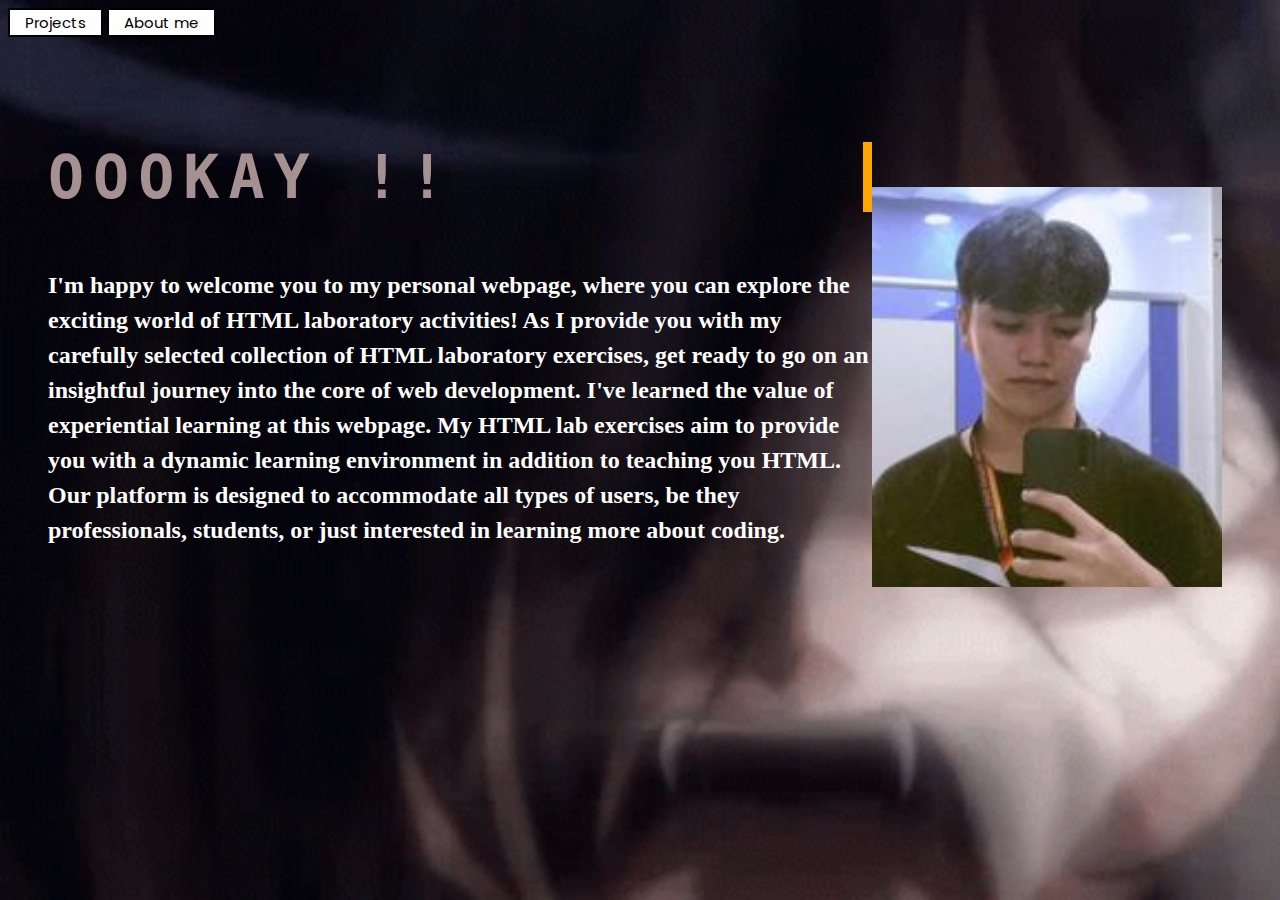
<file: index.html>
<!DOCTYPE html>
<html>
<head>
	<meta name="viewport" content="width=device-width, initial-scale=1">
		<link rel="stylesheet" href="styles.css">
		<link rel="preconnect" href="https://fonts.googleapis.com"><link rel="preconnect" href="https://fonts.gstatic.com" crossorigin><link href="https://fonts.googleapis.com/css2?family=Poppins:wght@700&display=swap" rel="stylesheet">
		<link rel="stylesheet" href="https://cdnjs.cloudflare.com/ajax/libs/font-awesome/4.7.0/css/font-awesome.min.css">
</head>
<body>
<p2> 
	<a href="projects.html"><button class="btn"><i class="projects"></i> Projects</button></a>
	<a href="aboutme.html"><button class="btn"><i class="aboutme"></i> About me</button></a>
	</p2>
<div class="container">
      <div class="image">
        <img src="dp.jpg">
      </div>
      <div class="text">
        <h1 style="color: rgb(165, 145, 145);">OOOKAY !!</h1>
    <h2><font color="white" face="Rockwell"> &nbsp;&nbsp;&nbsp;&nbsp;&nbsp;&nbsp;&nbsp;&nbsp;&nbsp;&nbsp;&nbsp;&nbsp; <br>I'm happy to welcome you to my personal webpage, where you can explore the exciting world of HTML laboratory activities! As I provide you with my carefully selected collection of HTML laboratory exercises, get ready to go on an insightful journey into the core of web development.
      I've learned the value of experiential learning at this webpage. My HTML lab exercises aim to provide you with a dynamic learning environment in addition to teaching you HTML. Our platform is designed to accommodate all types of users, be they professionals, students, or just interested in learning more about coding.
      
	</font></h2>
      </div>
    </div>
    <div class="buttons">
   
</div>
</body>
</html>
</file>
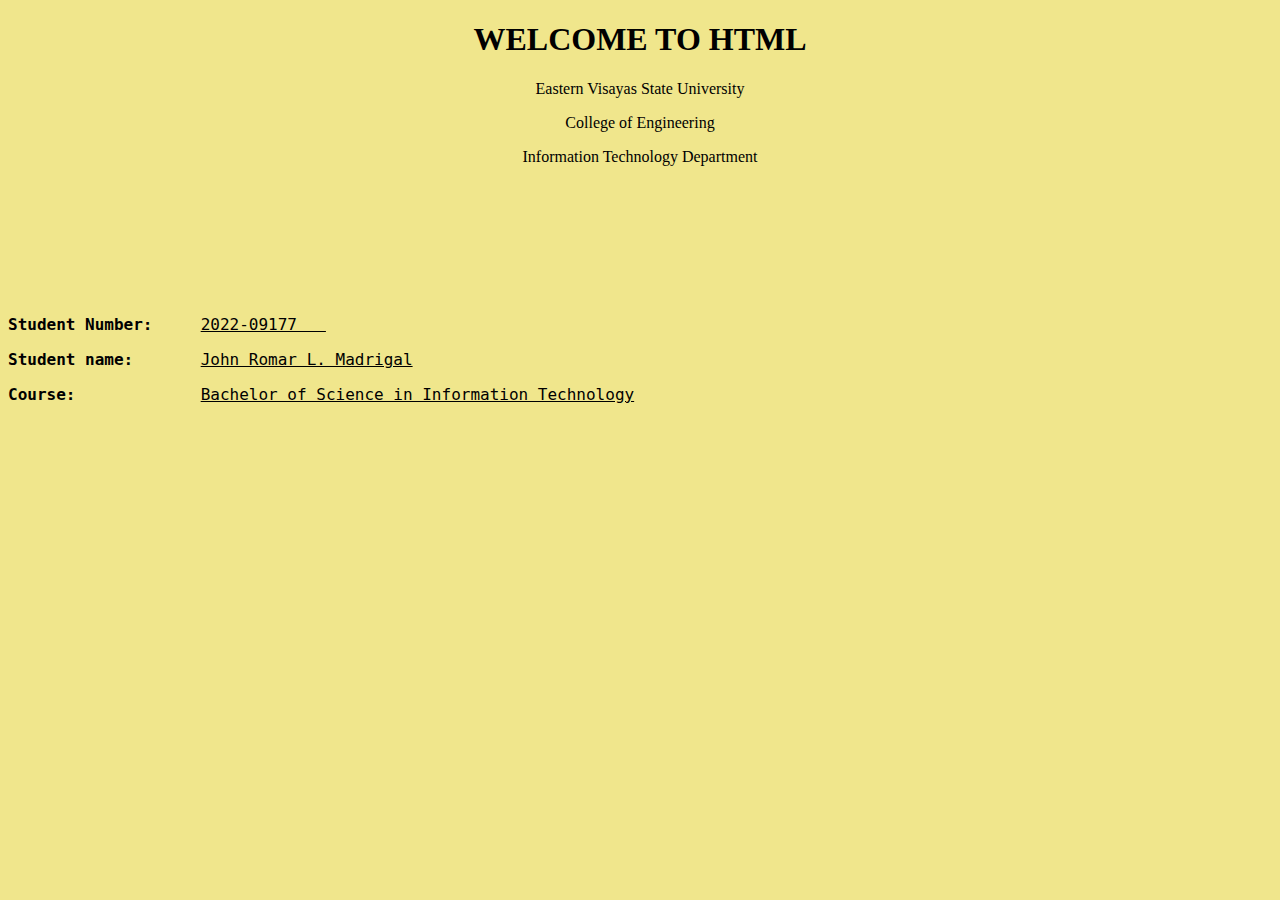
<file: Activity1.html>
<!DOCTYPE html>
<html>
<head>
<title></title> 
</head>
<body bgcolor="khaki">
<h1 align= "center">WELCOME TO HTML</h1>
<p align= "center"> Eastern Visayas State University </p>
<p align= "center"> College of Engineering </p>
<p align= "center"> Information Technology Department</pre>
<pre><font size=4><b>






Student Number:</b>     <u>2022-09177   </u></pre>
<pre><b>Student name:</b>       <u>John Romar L. Madrigal</u></pre>
<pre><b>Course:</b>             <u>Bachelor of Science in Information Technology</u></font></pre>

</body>




</html>
</file>
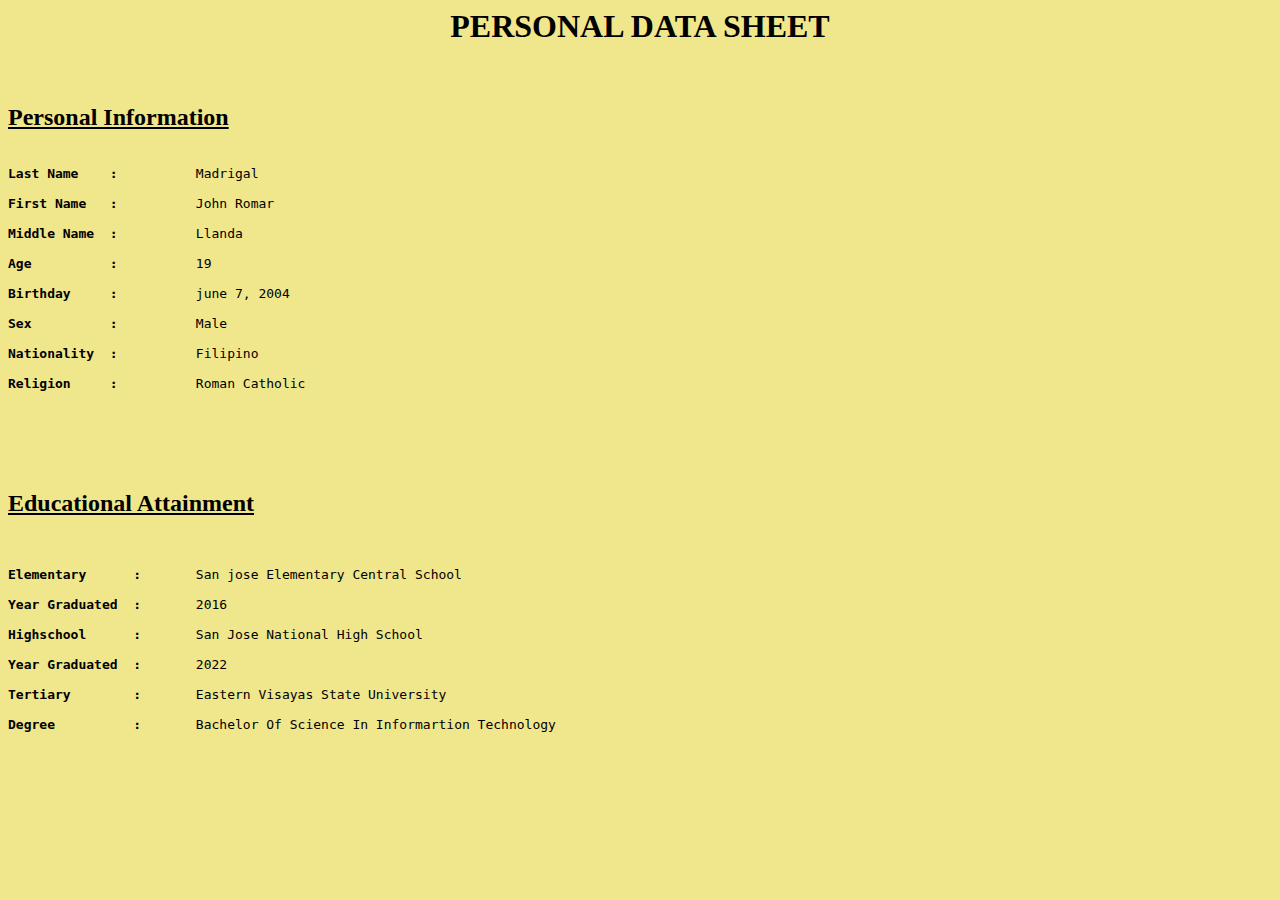
<file: Activity2.html>
<DOCTYPE!_html>
<html>
<head>
  <title>Curriculum Vitae</title>
</head>
<body bgcolor="khaki"> 
  <h1 align="center">PERSONAL DATA SHEET</h1>
  <br>
  <h2><u><b>Personal Information</b></u></h2>
  <pre>
     
<b>Last Name    :</b>		Madrigal

<b>First Name   :</b>		John Romar

<b>Middle Name  :</b>		Llanda

<b>Age	     :</b>		19
     
<b>Birthday     :</b>		june 7, 2004

<b>Sex          :</b>   	Male

<b>Nationality  :</b>   	Filipino

<b>Religion     :</b>   	Roman Catholic


</pre>
  <br>
  <br>
  <h2><u><b>Educational Attainment</u></b></h2>
  <pre>
  <br>
<b>Elementary	:</b>	San jose Elementary Central School

<b>Year Graduated  :</b>	2016

<b>Highschool	:</b>	San Jose National High School

<b>Year Graduated  :</b>	2022

<b>Tertiary 	:</b>	Eastern Visayas State University

<b>Degree          :</b>       Bachelor Of Science In Informartion Technology
  </pre>
</body>
</html>
</file>
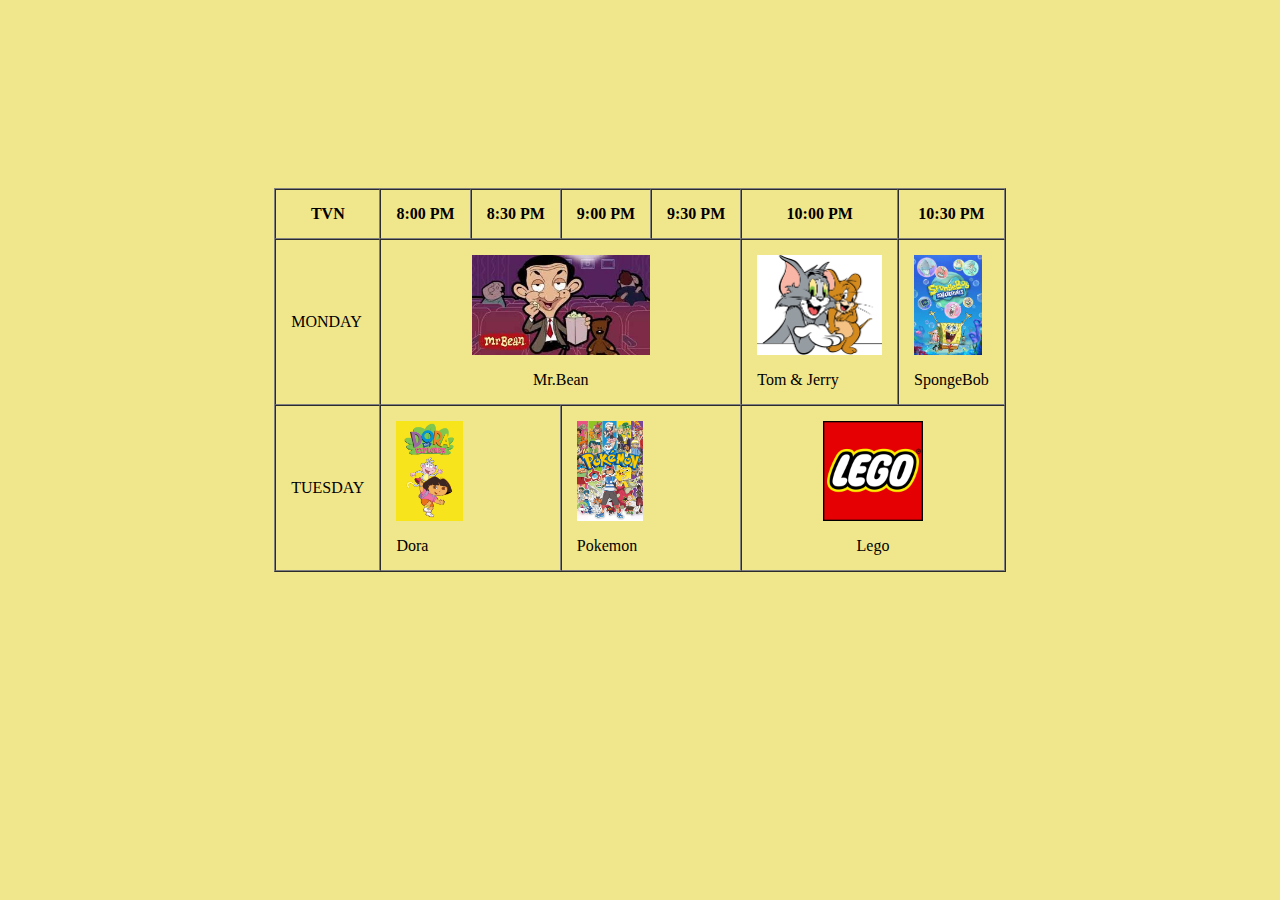
<file: activity5.html>
<DOCTYPE html>
    <html>
    <head>
      <title>Table</title>
      <style>
        table img {
          height: 100px;
        }
      </style>
    </head>
    <body bgcolor="khaki" >
    <br>
    <br>
    <br>
    <br>
    <br>
    <br>
    <br>
    <br>
    <br>
    <br>
    
    <table>
    <table border="1" cellspacing="0" cellpadding="15" align="center">
      <tr>
        <!--<th>TV SCHEDULE</th>-->
        <th>TVN</th>
        <th>8:00 PM</th>
        <th>8:30 PM</th>
        <th>9:00 PM</th>
        <th>9:30 PM</th>
        <th>10:00 PM</th>
        <th>10:30 PM</th>
      </tr>
      <tr>
        <td>MONDAY</td>
        <td colspan="4" align="center">
          <img src="Mr.Bean.jpg">
          <p>Mr.Bean</p>
        </td>
        <td>
          <img src="Tom & Jerry.png">
          <p>Tom & Jerry</p>
        </td>
        <td>
          <img src="Sponge Bob.jpg">
          <p>SpongeBob</p>
        </td>
      </tr>
      <tr>
        <td>TUESDAY</td>
        <td colspan="2">
          <img src="Dora.jpg">
          <p>Dora</p>
        </td>
        <td colspan="2">
          <img src="Pokemon.jpg">
          <p>Pokemon</p>
        </td>
        <td colspan="2" align="center">
          <img src="Lego.png">
          <p>Lego</p>
        </td>
      </tr>
      
    </table>
    </body>
    </html>
</file>
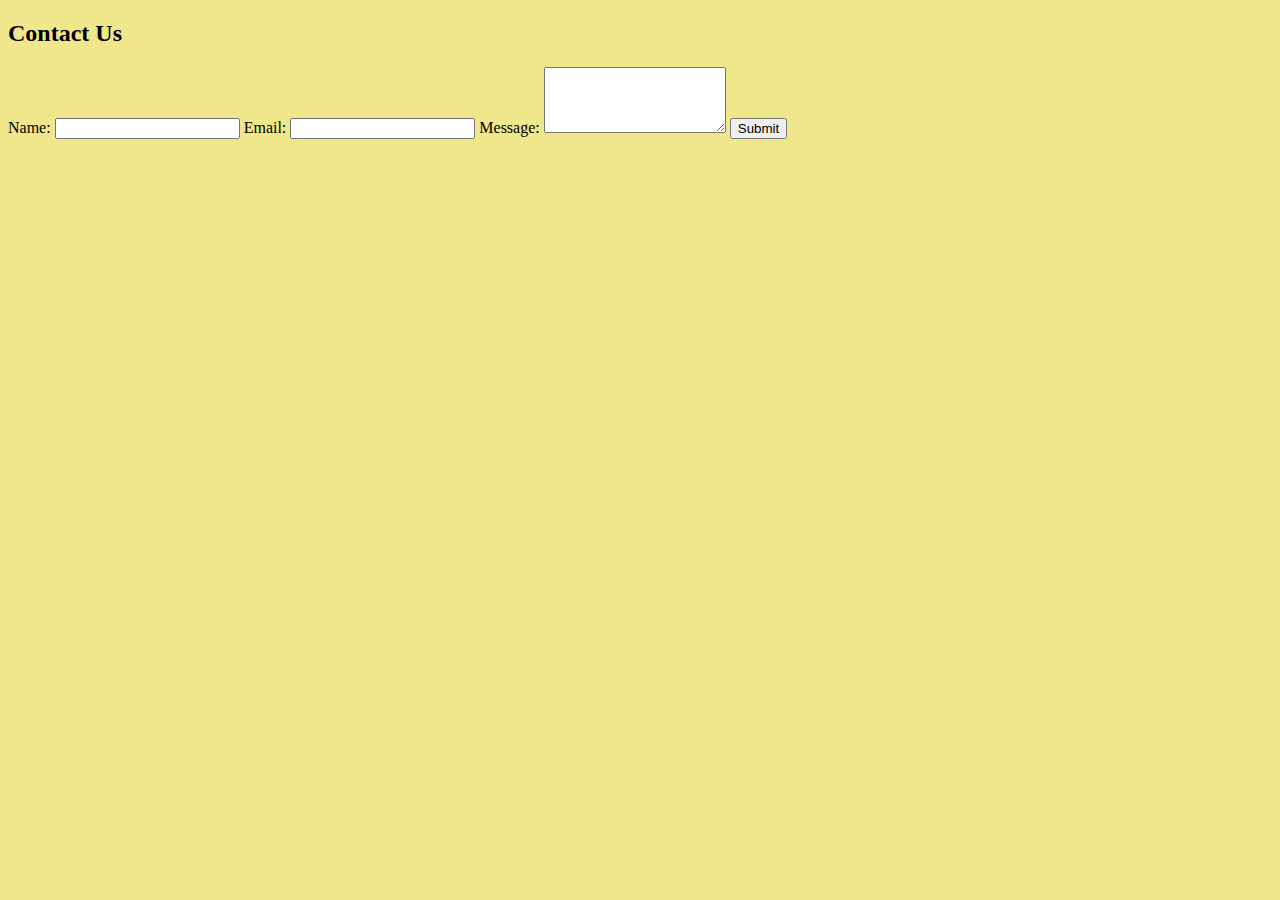
<file: Activity6.html>
<!DOCTYPE html>
<html lang="en">
<head>
    <meta charset="UTF-8">
    <meta name="viewport" content="width=device-width, initial-scale=1.0">
    <title>Simple Form</title>
</head>
<body bgcolor="khaki">

    <h2>Contact Us</h2>

    <form action="/submit_form" method="post">
        <label for="name">Name:</label>
        <input type="text" id="name" name="name" required>

        <label for="email">Email:</label>
        <input type="email" id="email" name="email" required>

        <label for="message">Message:</label>
        <textarea id="message" name="message" rows="4" required></textarea>

        <input type="submit" value="Submit">
    </form>

</body>
</html>
</file>
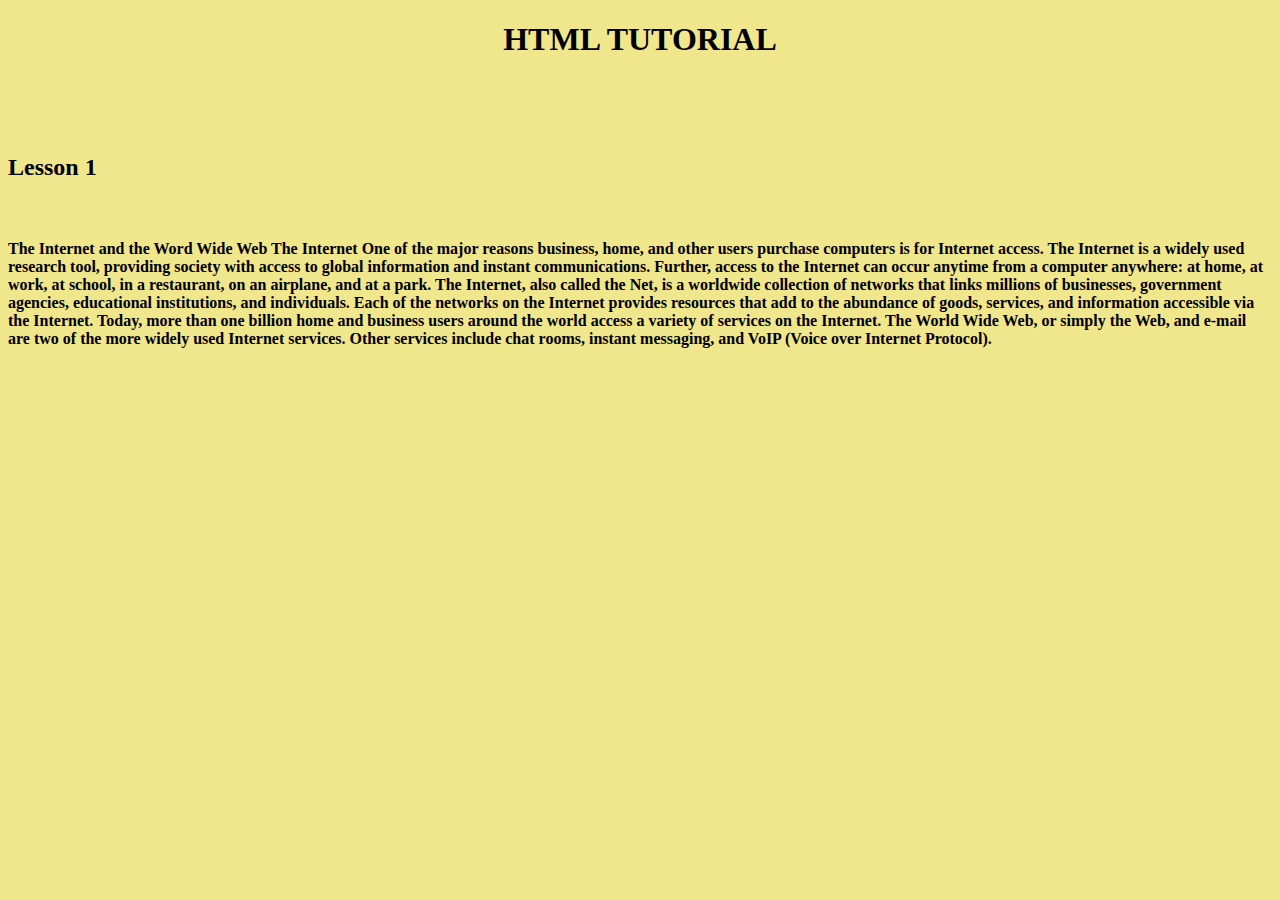
<file: Activity3/lesson1.html>
<!DOCTYPE html>
<html>
<head>
	<title>HOME PAGE</title>
</head>
<body>
<body style="background-color:khaki;">
	<h1><center>HTML TUTORIAL</h1></center>
	<br>
	<br>
	<br>
<section id = "Lesson 1">
<h2>Lesson 1</h2>
<br>
<h4>The Internet and the Word Wide Web The Internet One of the major reasons business, home, and other users purchase computers is for Internet access. The Internet is a widely used research tool, providing society with access to global information and instant communications. Further, access to the Internet can occur anytime from a computer anywhere: at home, at work, at school, in a restaurant, on an airplane, and at a park. The Internet, also called the Net, is a worldwide collection of networks that links millions of businesses, government agencies, educational institutions, and individuals. Each of the networks on the Internet provides resources that add to the abundance of goods, services, and information accessible via the Internet. Today, more than one billion home and business users around the world access a variety of services on the Internet. The World Wide Web, or simply the Web, and e-mail are two of the more widely used Internet services. Other services include chat rooms, instant messaging, and VoIP (Voice over Internet Protocol).</h4></section>




</body>
</html>
</file>
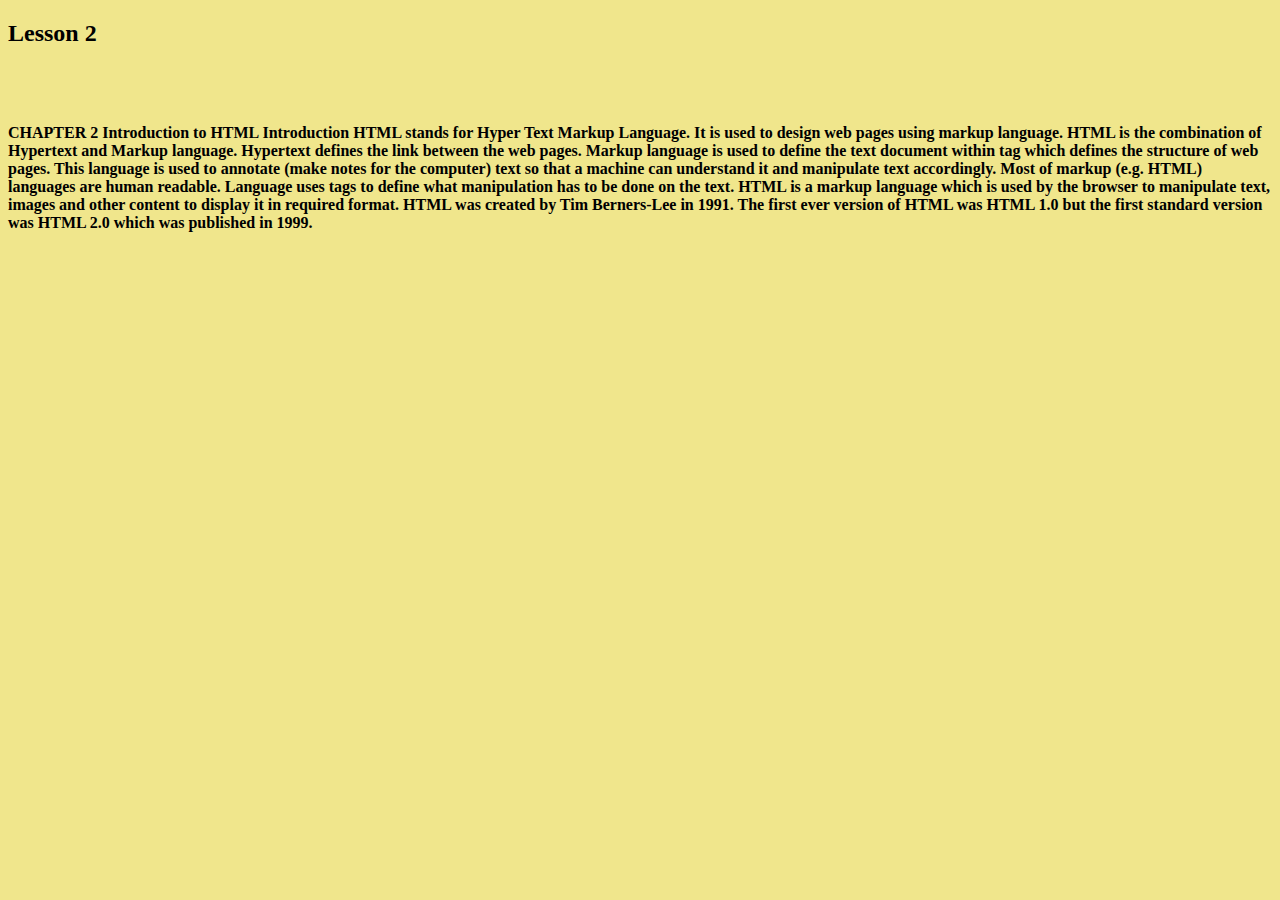
<file: Activity3/lesson2.html>
<!DOCTYPE html>
<html>
<head>
  <title>Home Page</title>
<head>
<body>
<body style="background-color:khaki">
<section id = "Lesson 2">
<h2>Lesson 2</h2>
<br><br>
<h4>CHAPTER 2
Introduction to HTML
Introduction
HTML stands for Hyper Text Markup Language. It is used to design web pages using markup language. HTML is the combination of Hypertext and Markup language. Hypertext defines the link between the web pages. Markup language is used to define the text document within tag which defines the structure of web pages. This language is used to annotate (make notes for the computer) text so that a machine can understand it and manipulate text accordingly. Most of markup (e.g. HTML) languages are human readable. Language uses tags to define what manipulation has to be done on the text.
HTML is a markup language which is used by the browser to manipulate text, images and other content to display it in required format. HTML was created by Tim Berners-Lee in 1991. The first ever version of HTML was HTML 1.0 but the first standard version was HTML 2.0 which was published in 1999.</h4></section>

</body>
</html>
</file>
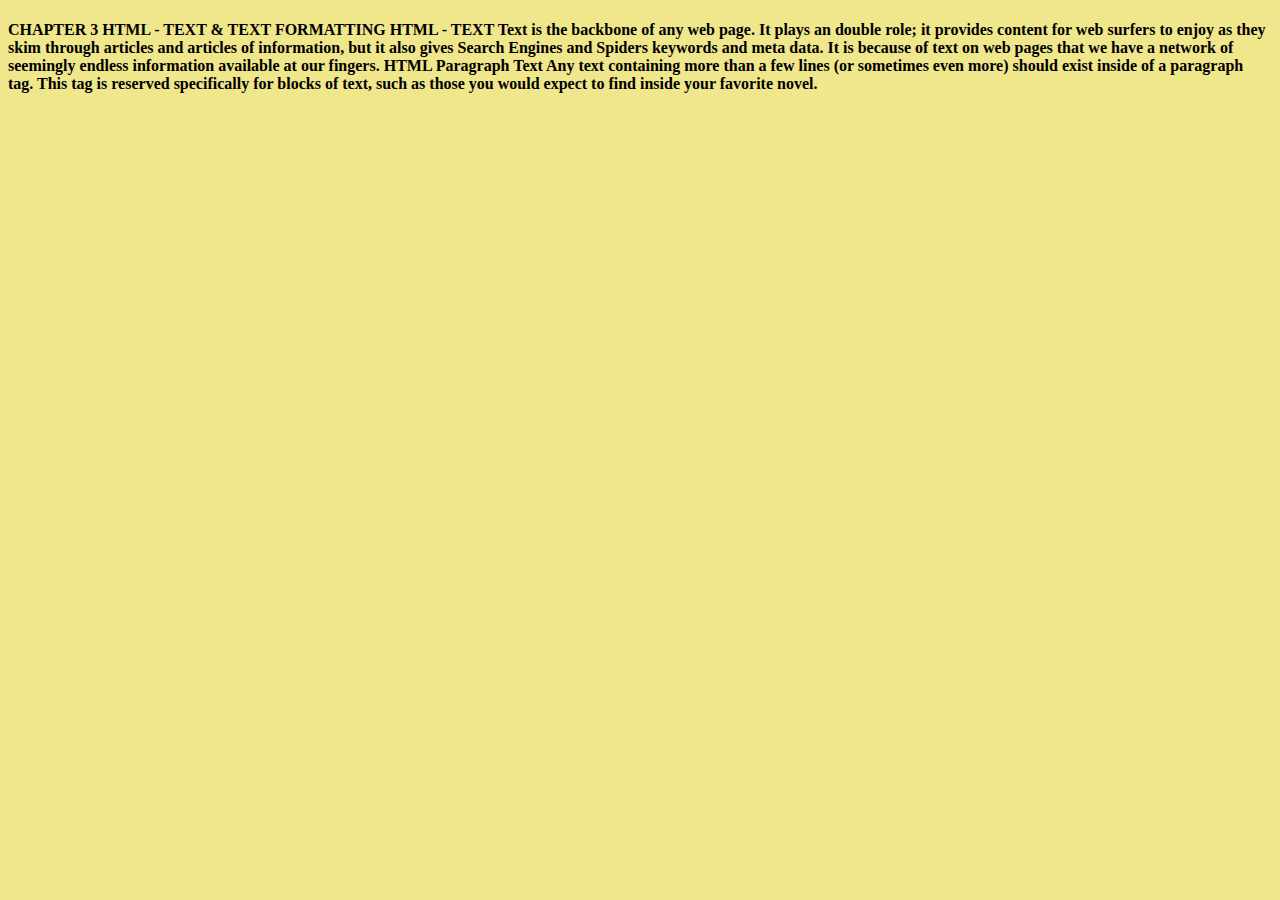
<file: Activity3/lesson3.html>
<!DOCTYPE html>
<html>
<head>
  <title>Home Page</title>
<head>
<body>
<body style="background-color:khaki;">
<h4>CHAPTER 3
HTML - TEXT & TEXT FORMATTING
HTML - TEXT
Text is the backbone of any web page. It plays an double role; it provides content for web surfers to enjoy as they skim through articles and articles of information, but it also gives Search Engines and Spiders keywords and meta data. It is because of text on web pages that we have a network of seemingly endless information available at our fingers.
HTML Paragraph Text
Any text containing more than a few lines (or sometimes even more) should exist inside of a paragraph tag. This tag is reserved specifically for blocks of text, such as those you would expect to find inside your favorite novel.</h4></section>
</body>
</html>
</file>
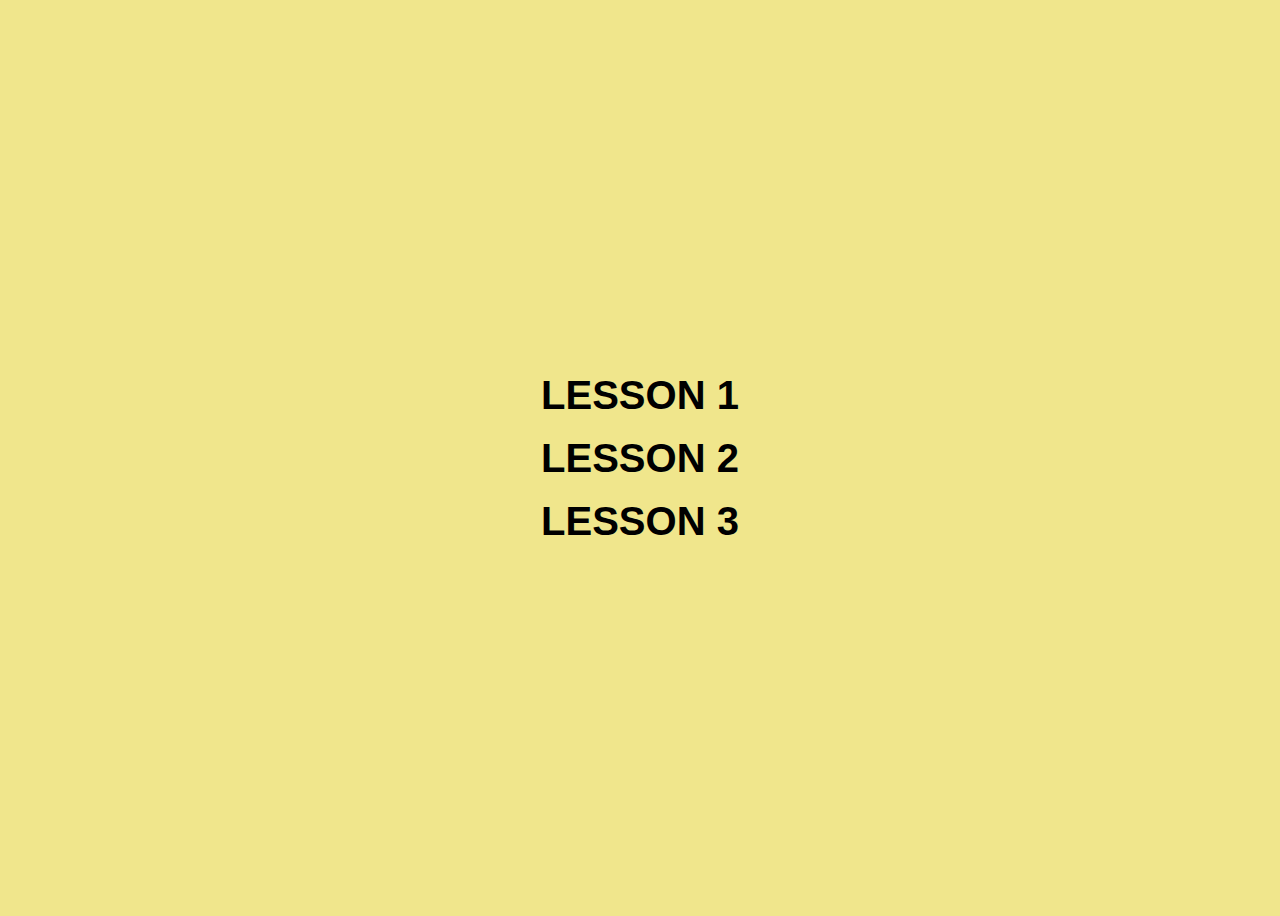
<file: Activity3/lingking.html>
<!DOCTYPE html>
<html lang="en">
<head>
  <meta charset="UTF-8">
  <meta name="viewport" content="width=device-width, initial-scale=1.0">
  <title>Home Page</title>
  <style>
    body {
      background: khaki;
      height: 100vh;
      display: flex;
      align-items: center;
      justify-content: center;
    }

    div {
      display: flex;
      flex-direction: column;
      align-items: center;
      justify-content: center;
    }
    a {
      font-family: Arial, Helvetica, sans-serif;
      font-weight: bold;
      color: black;
      text-decoration: none;
      font-size: 40px;
      transition: all 600ms;
    }
    a:hover {
      color: aqua;
    }
  </style>
</head>
<body>
  <div>
    <a href="lesson1.html">LESSON 1</a>
    <br>
      <a href="lesson2.html">LESSON 2</a>
    <br>
      <a href="lesson3.html">LESSON 3</a>
  </div>
</body>
</html>
</file>
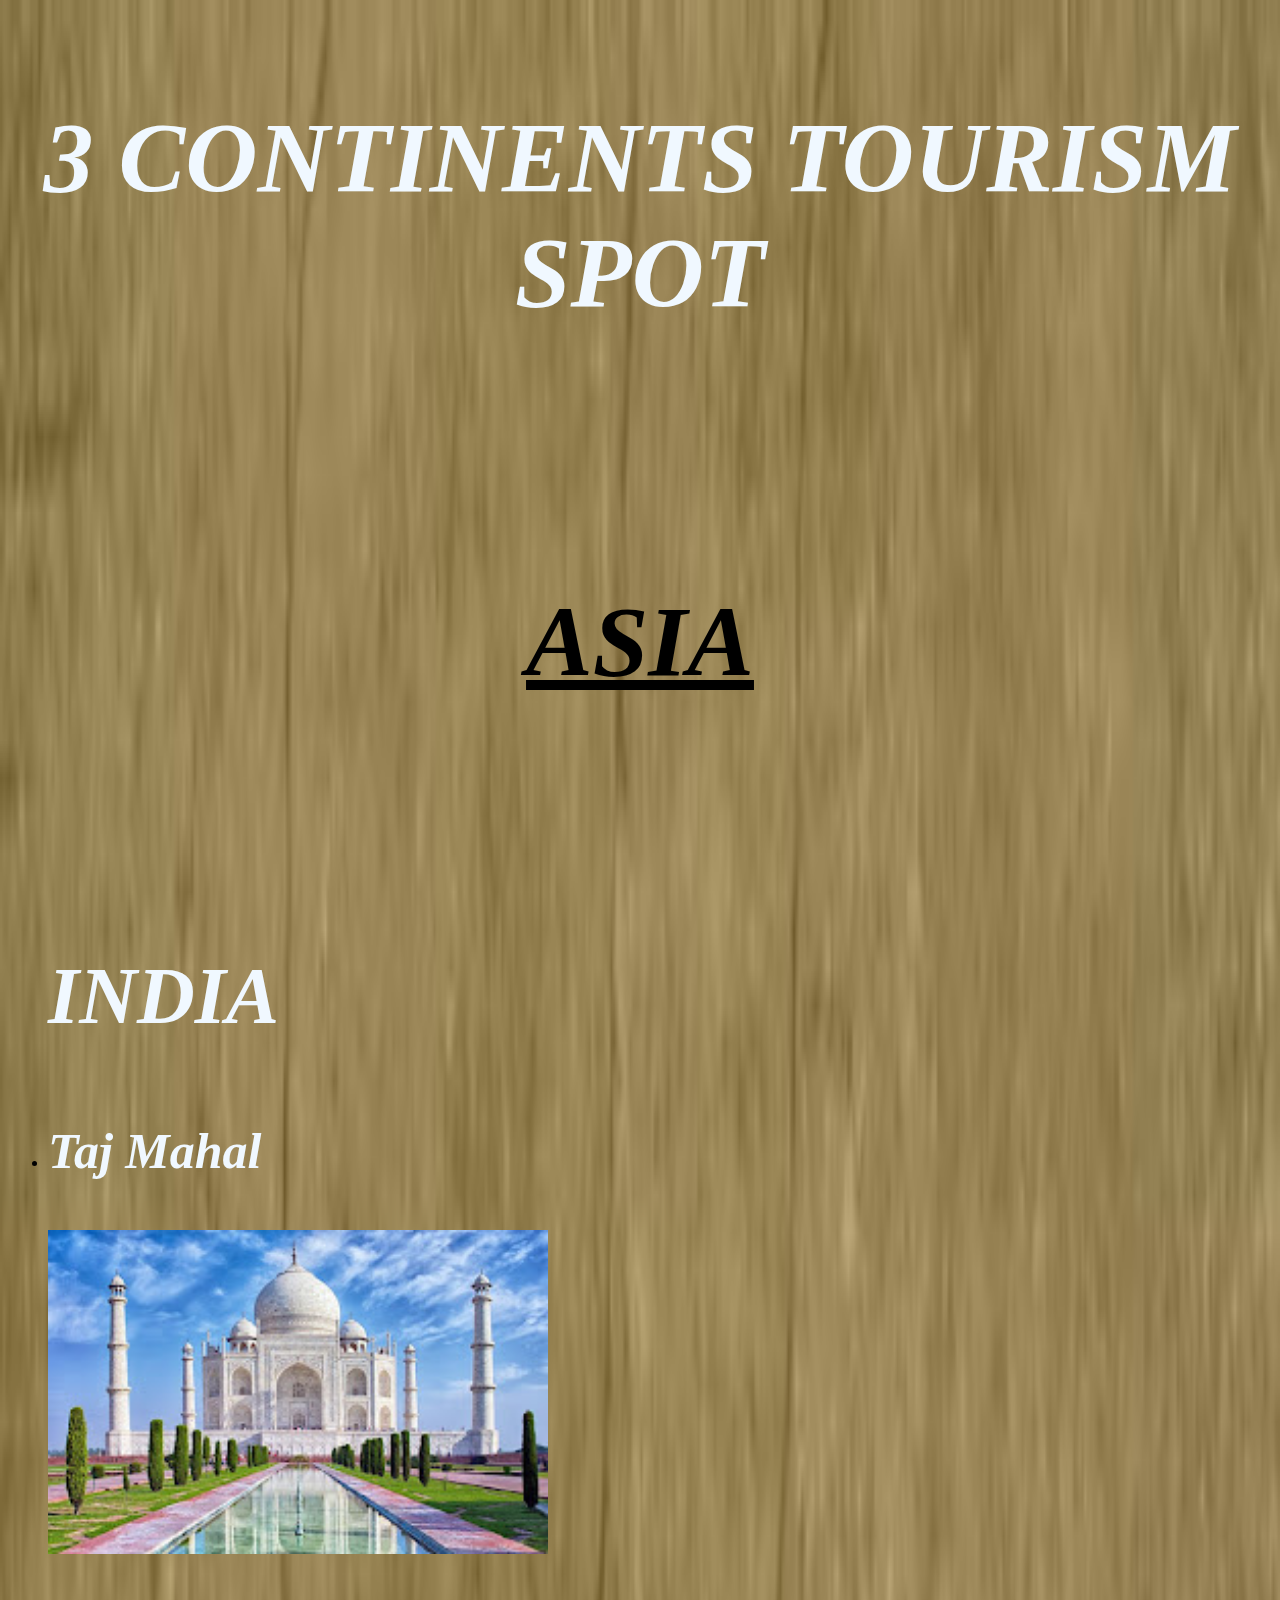
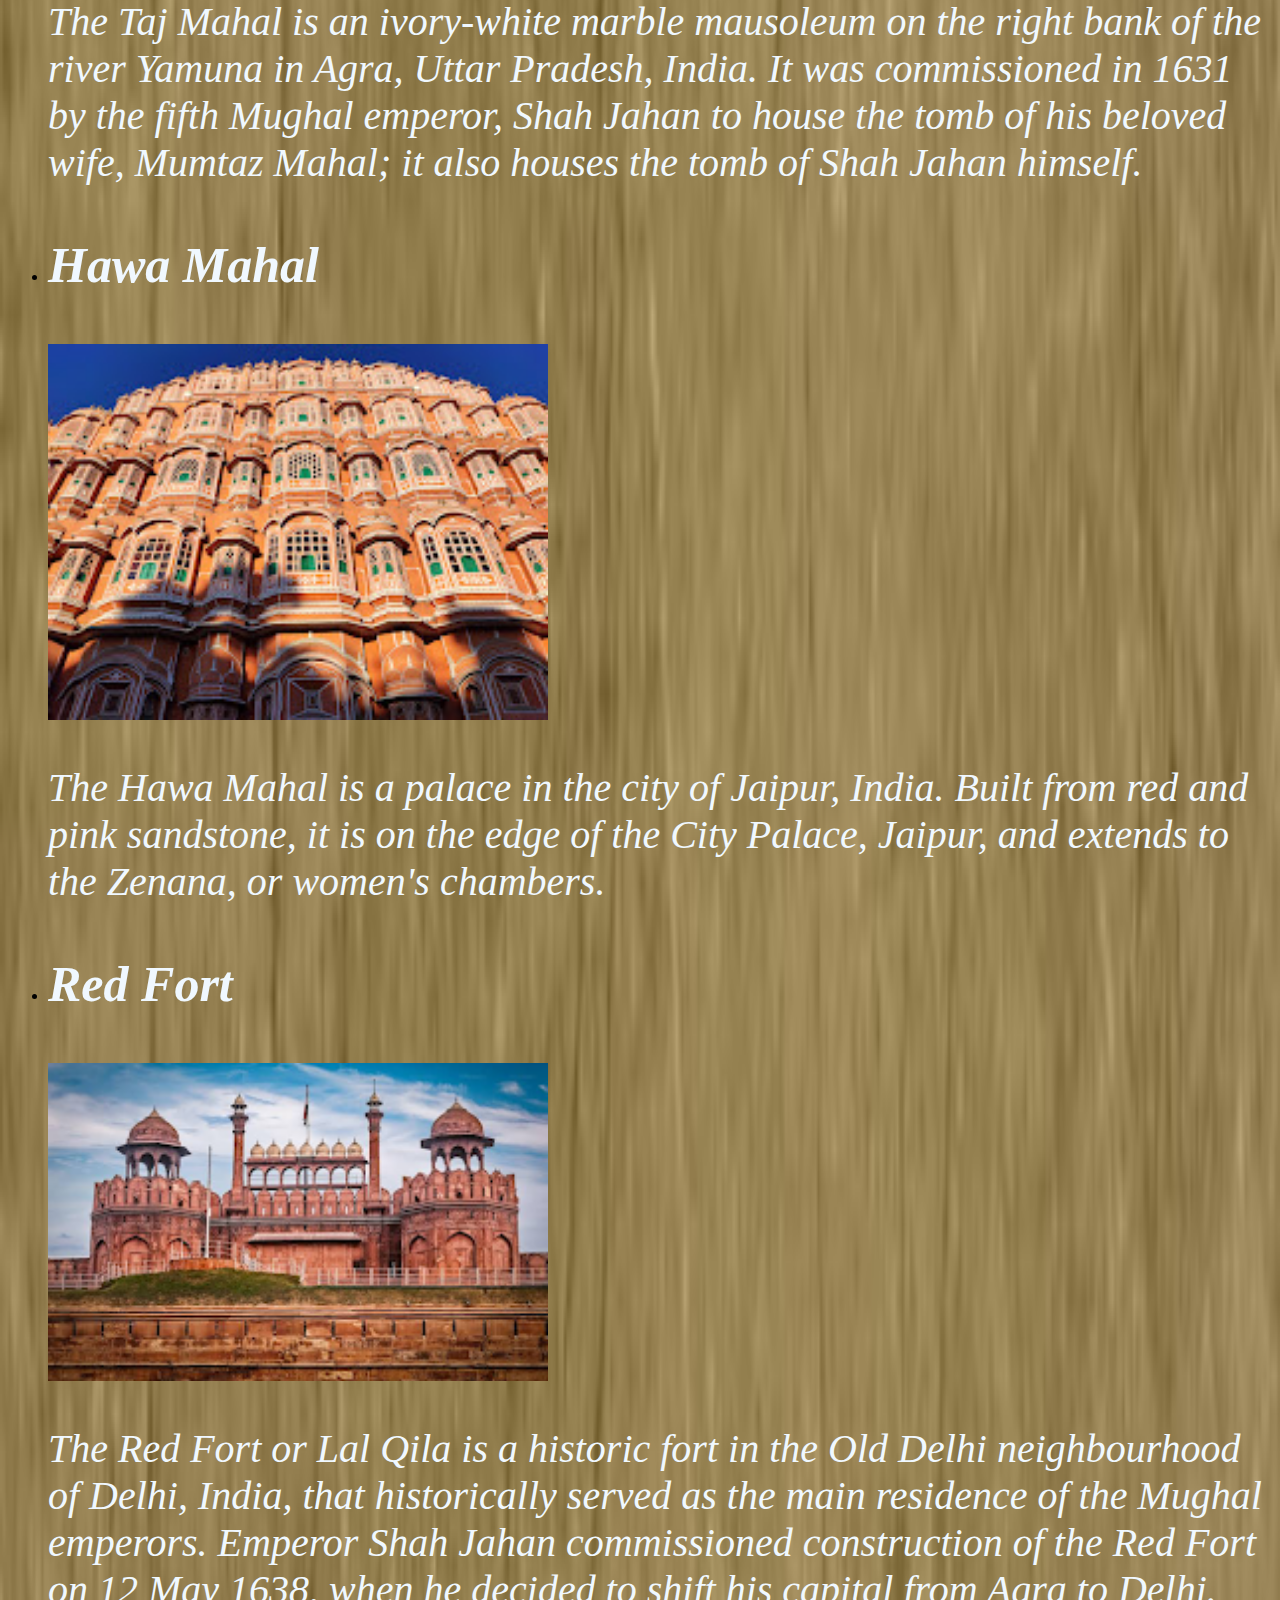
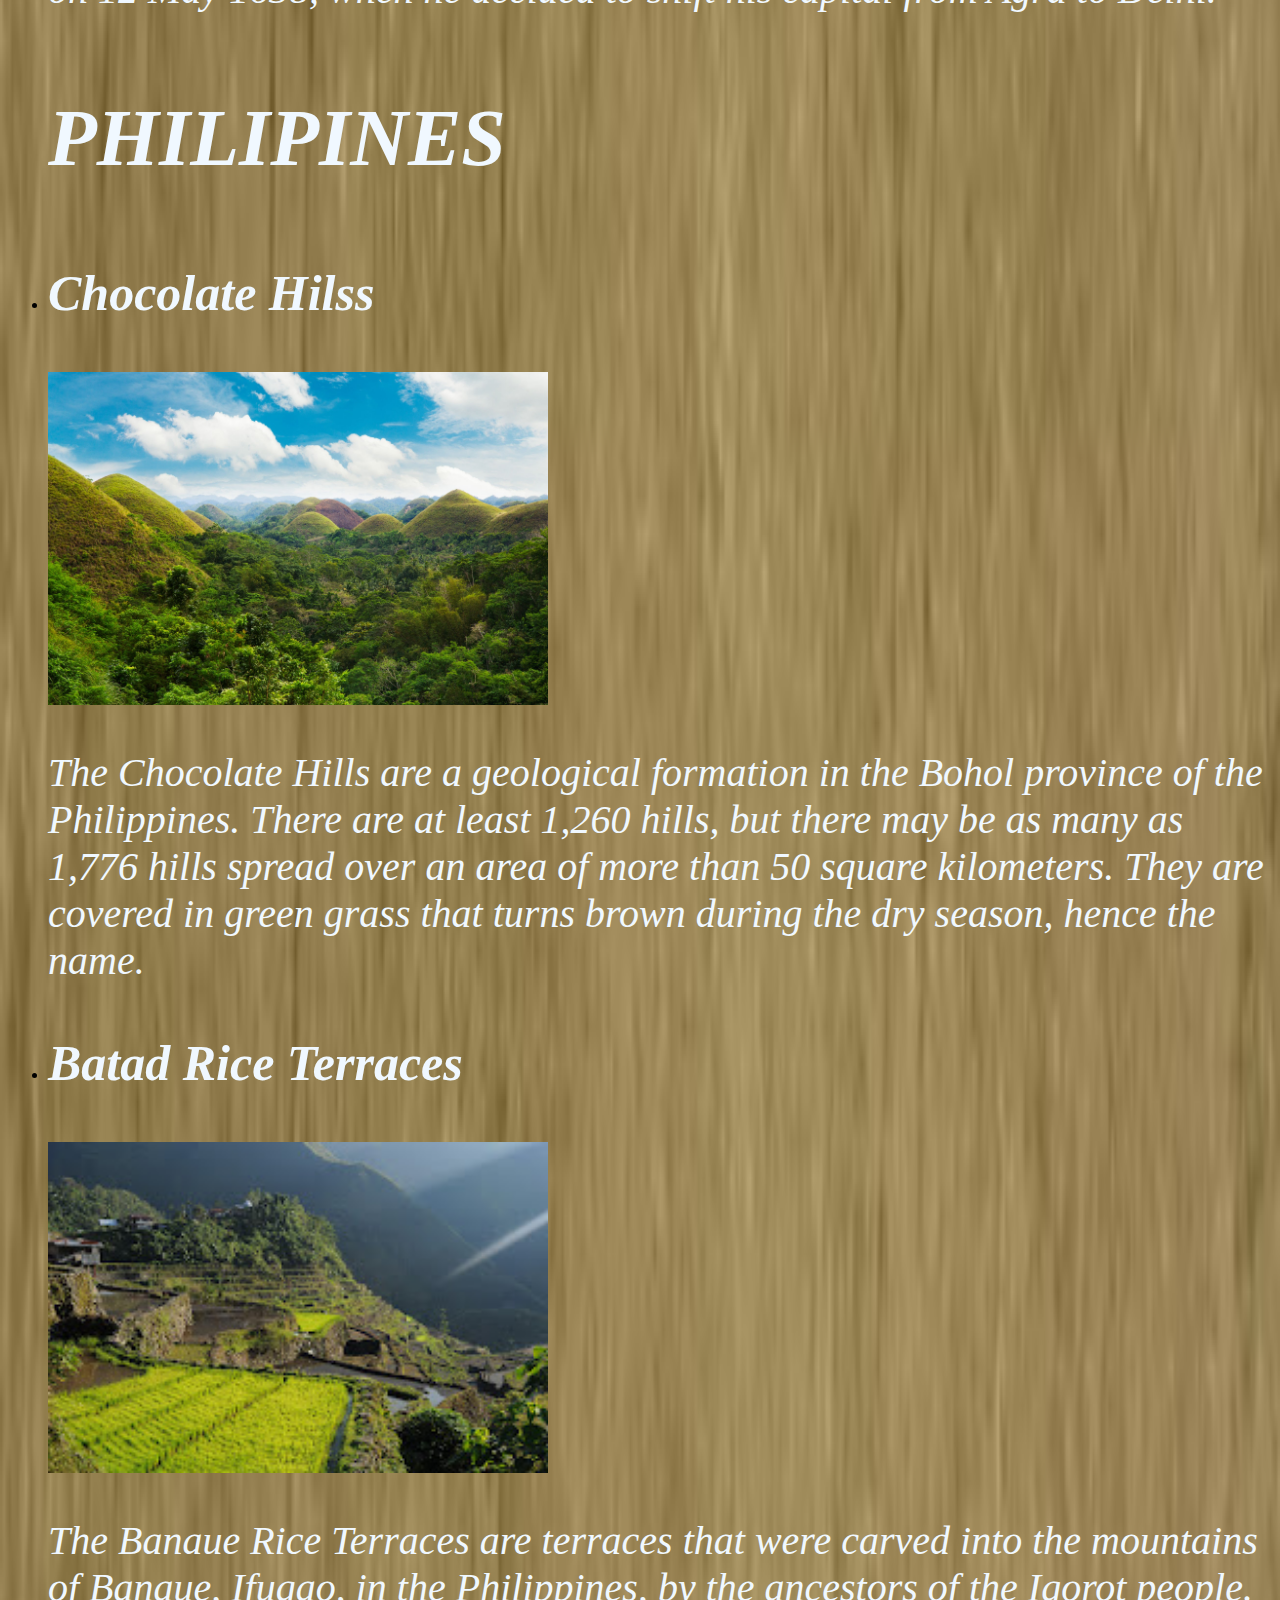
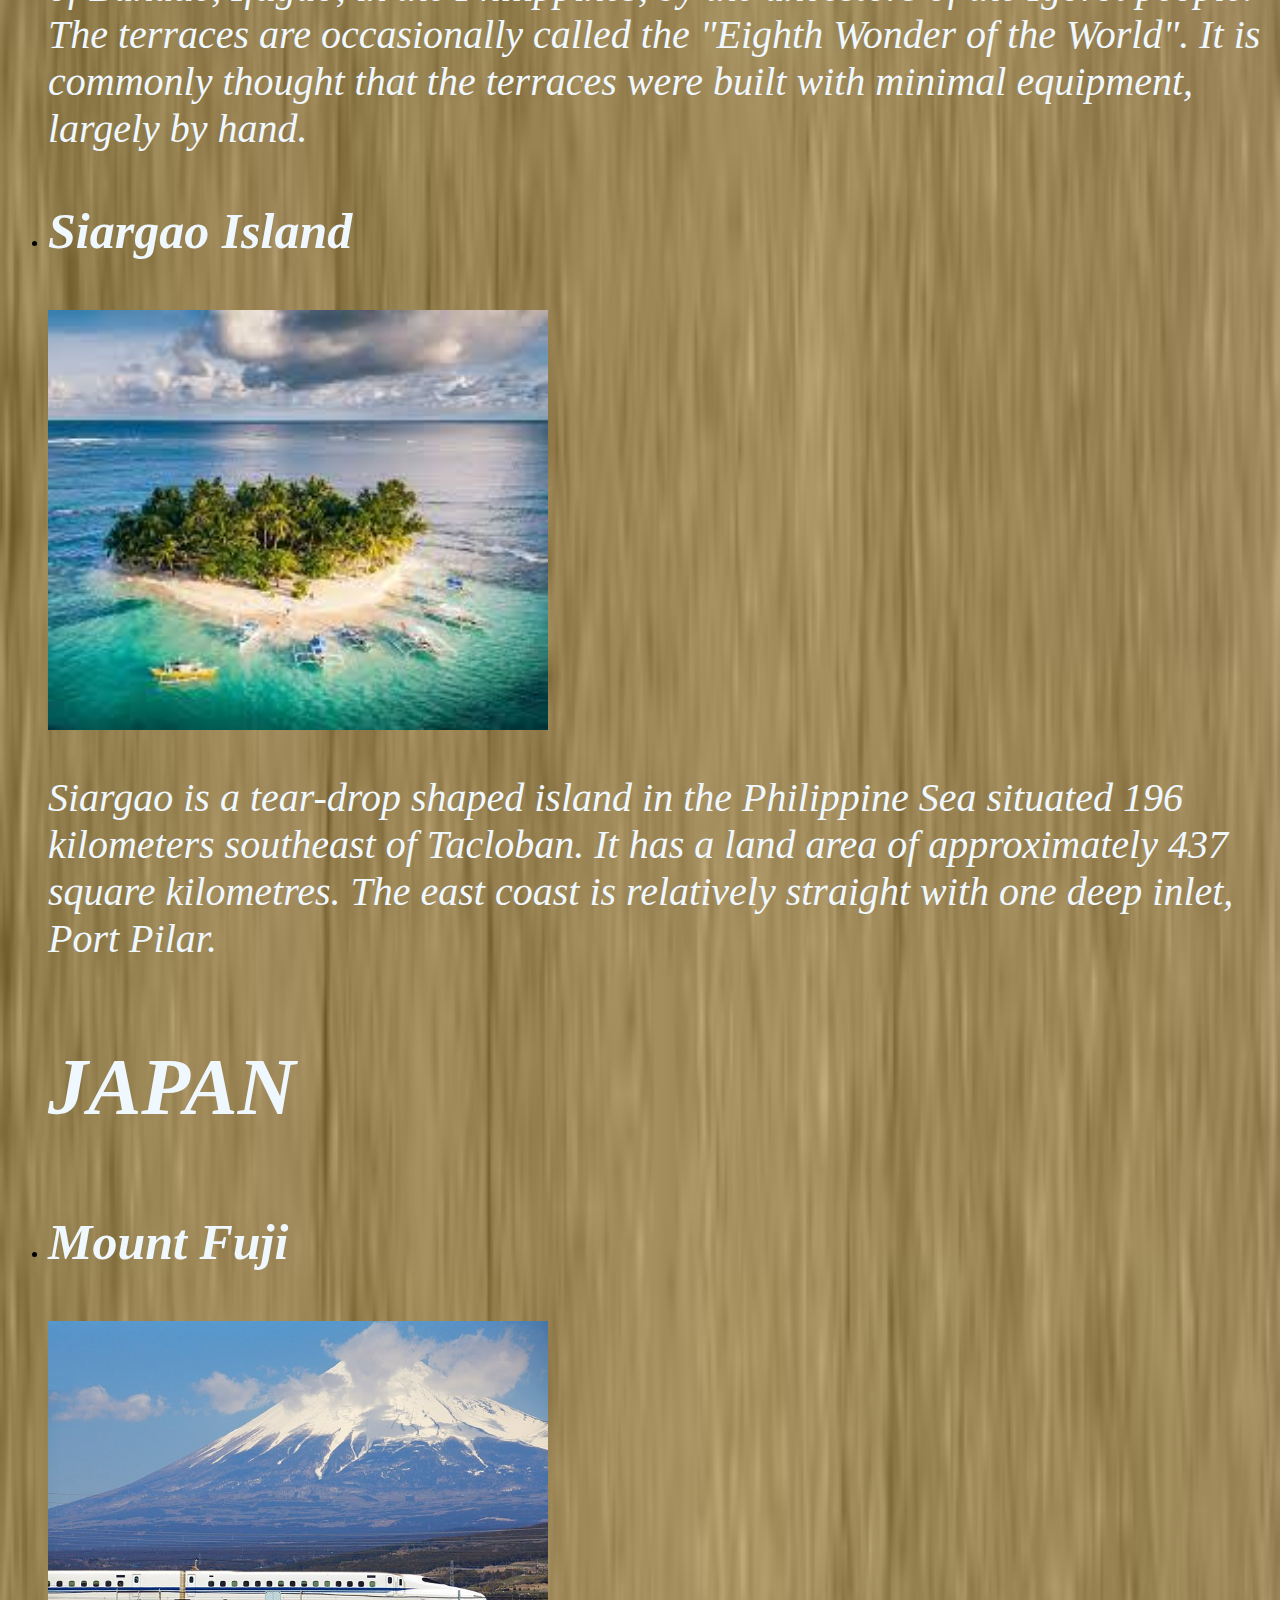
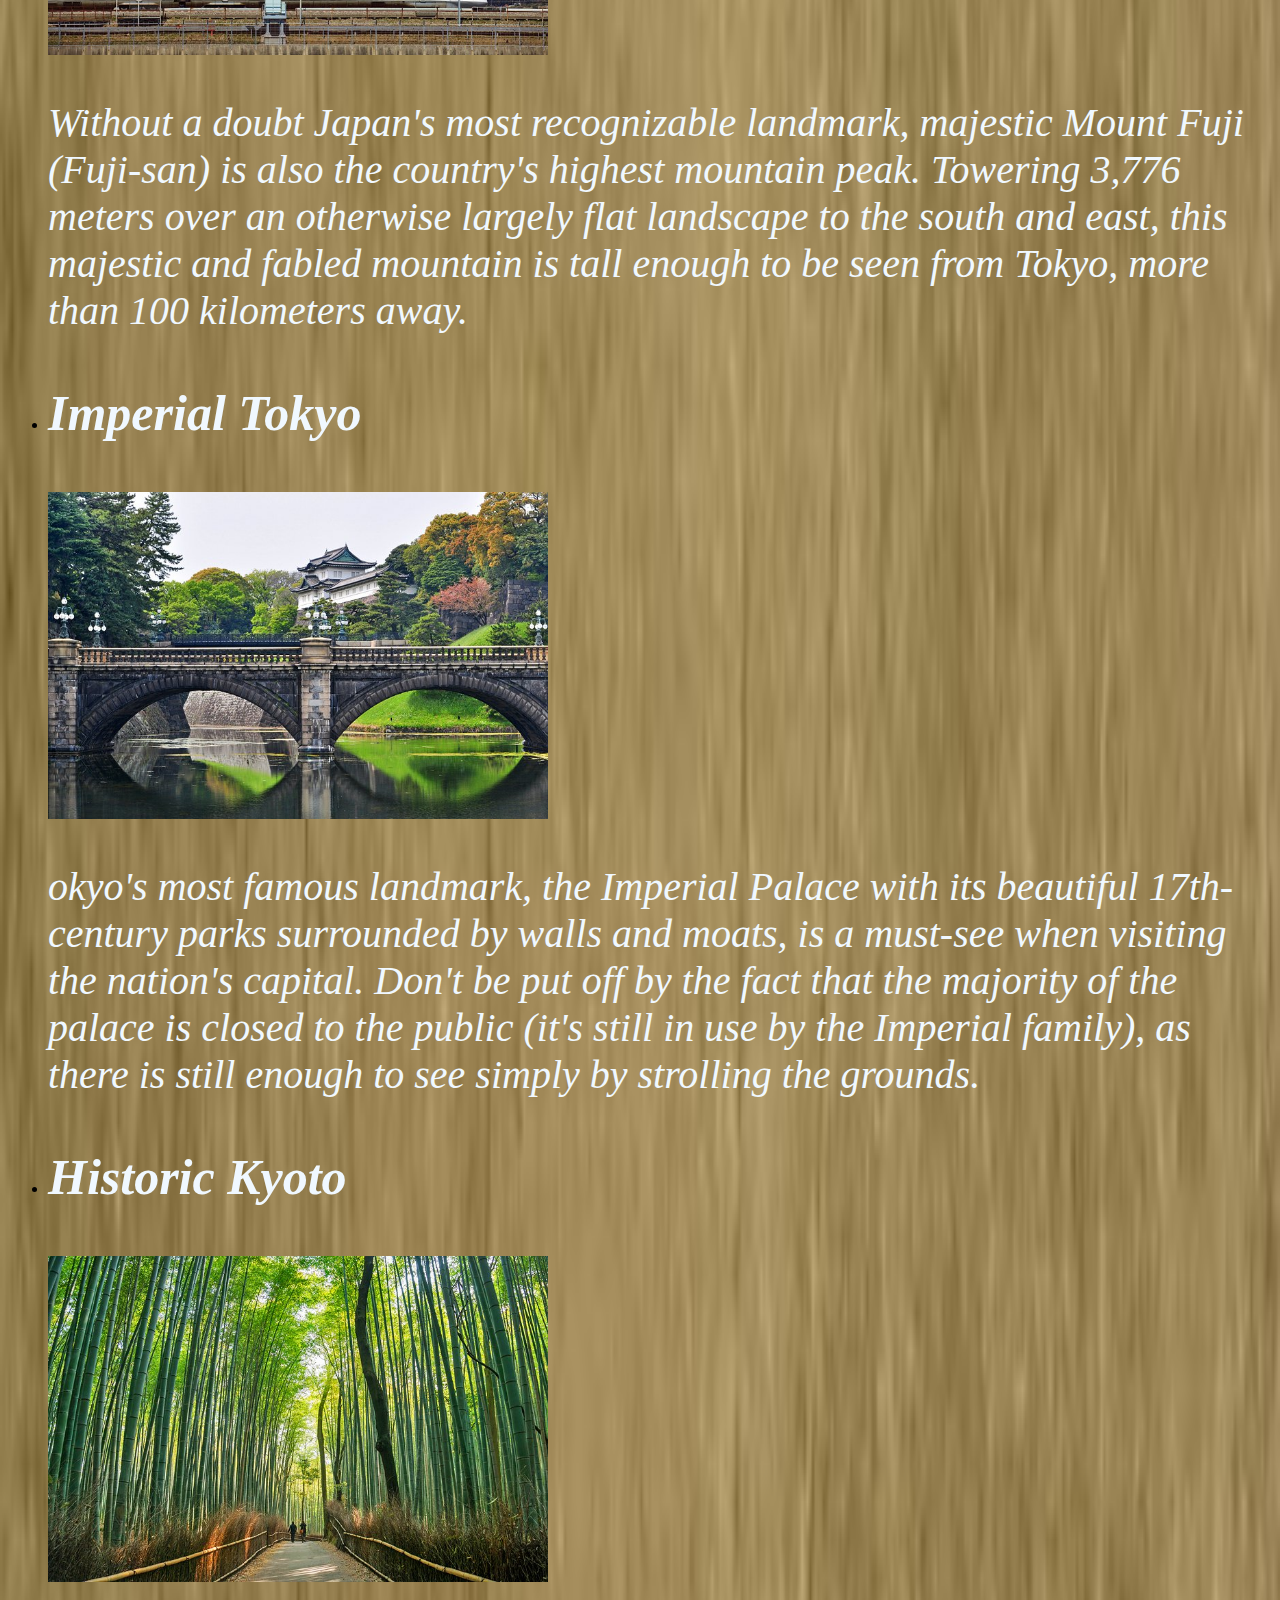
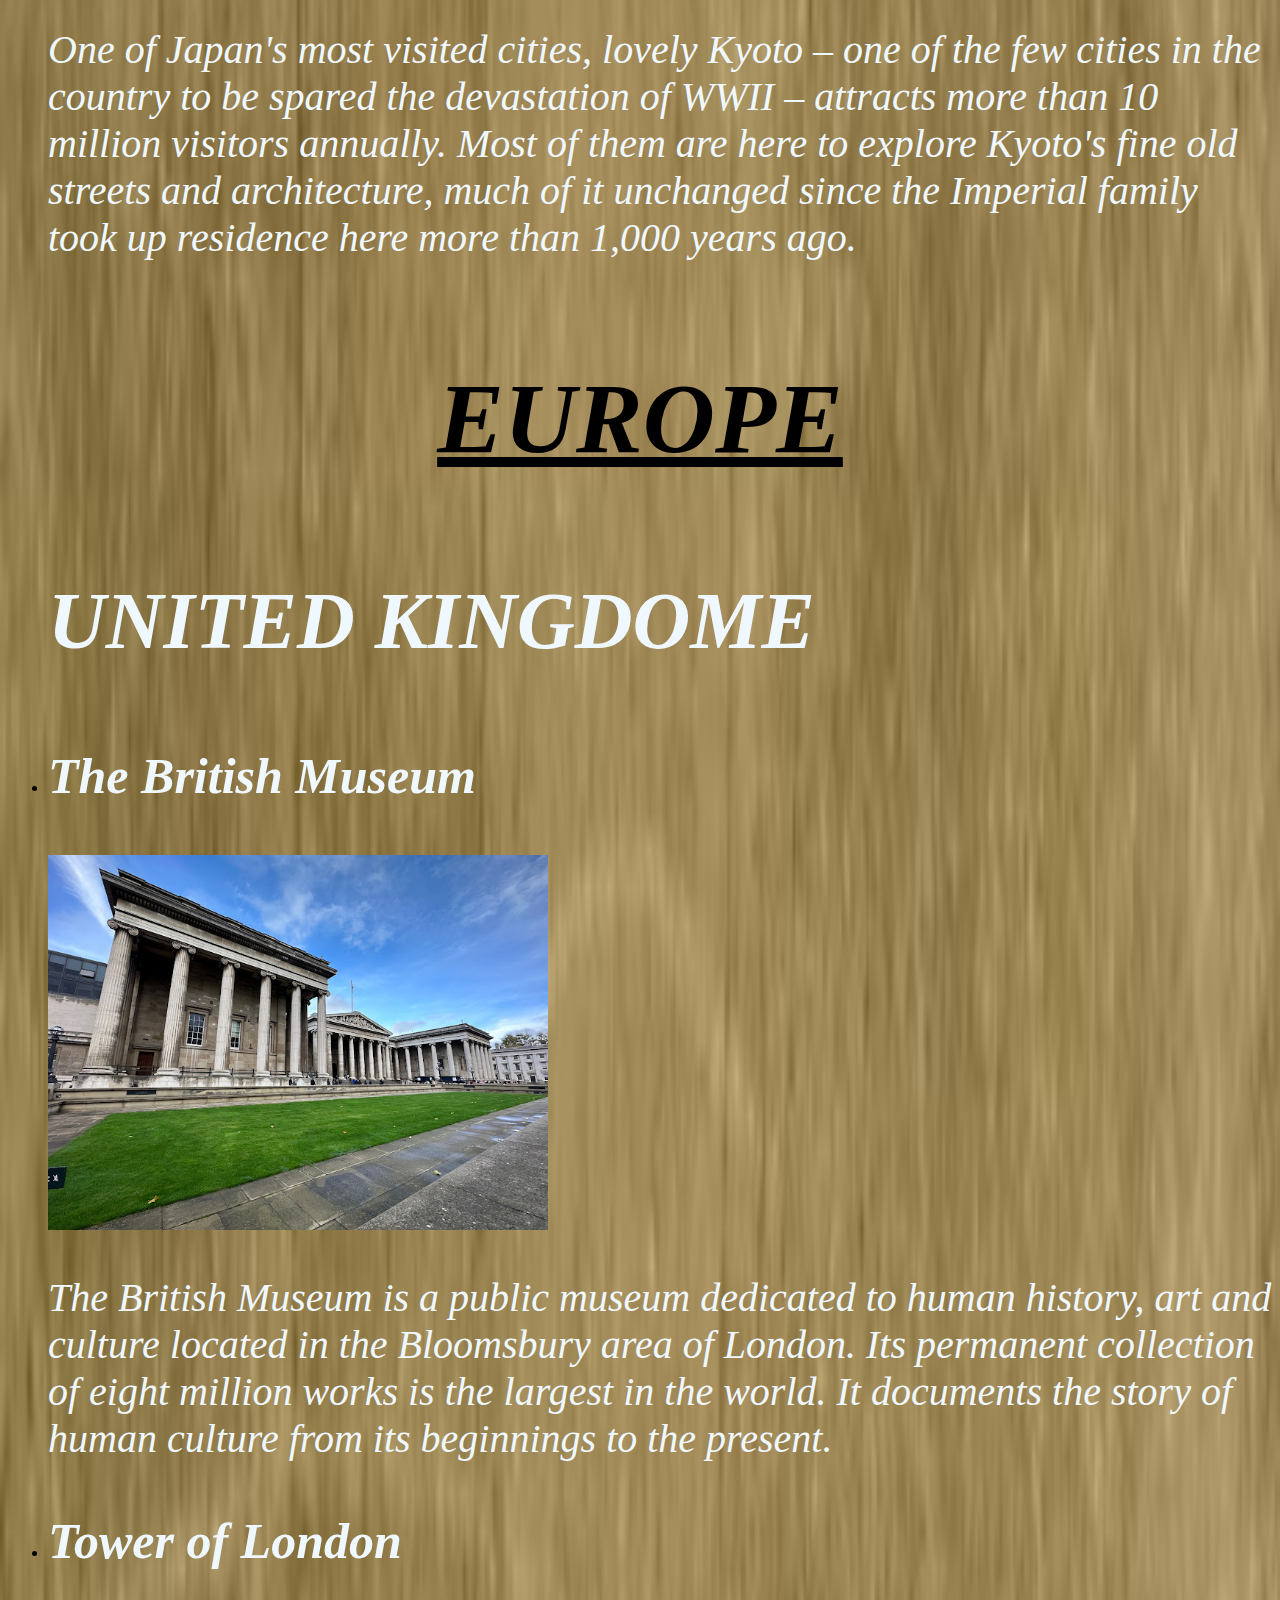
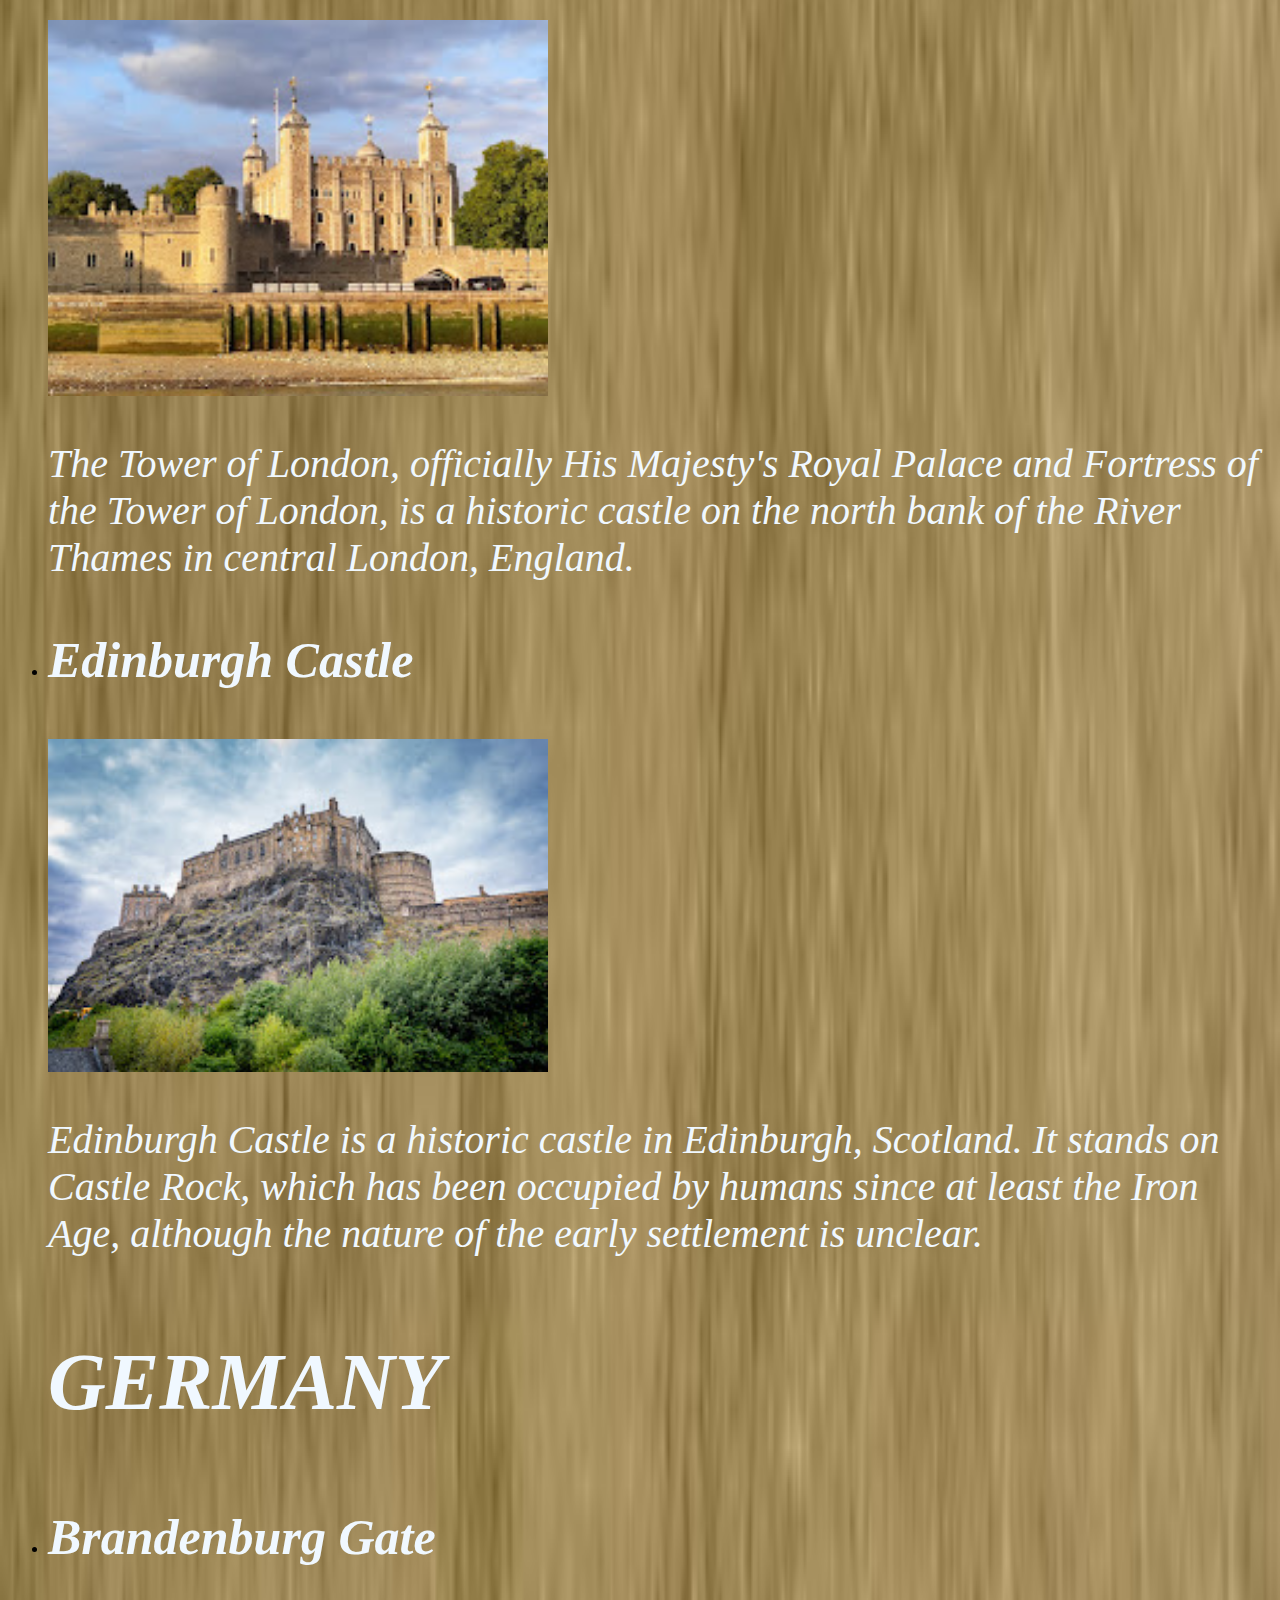
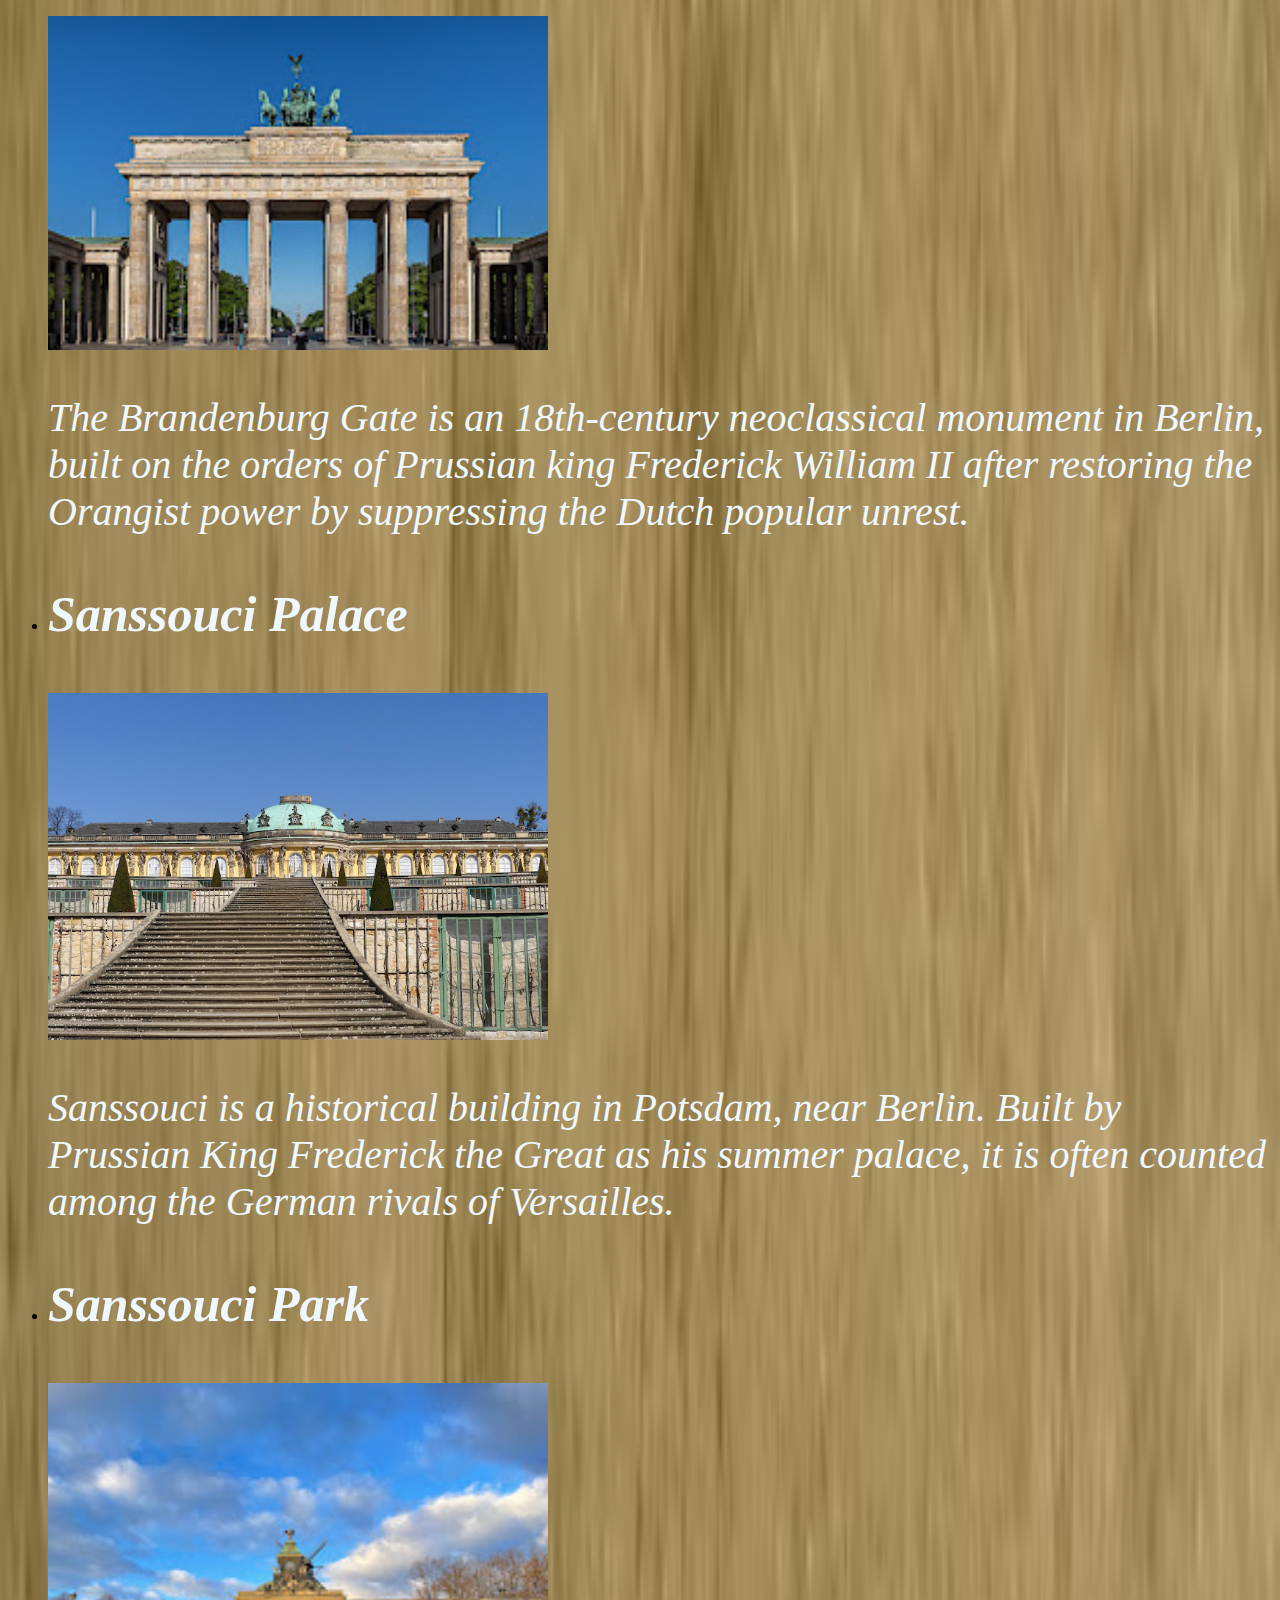
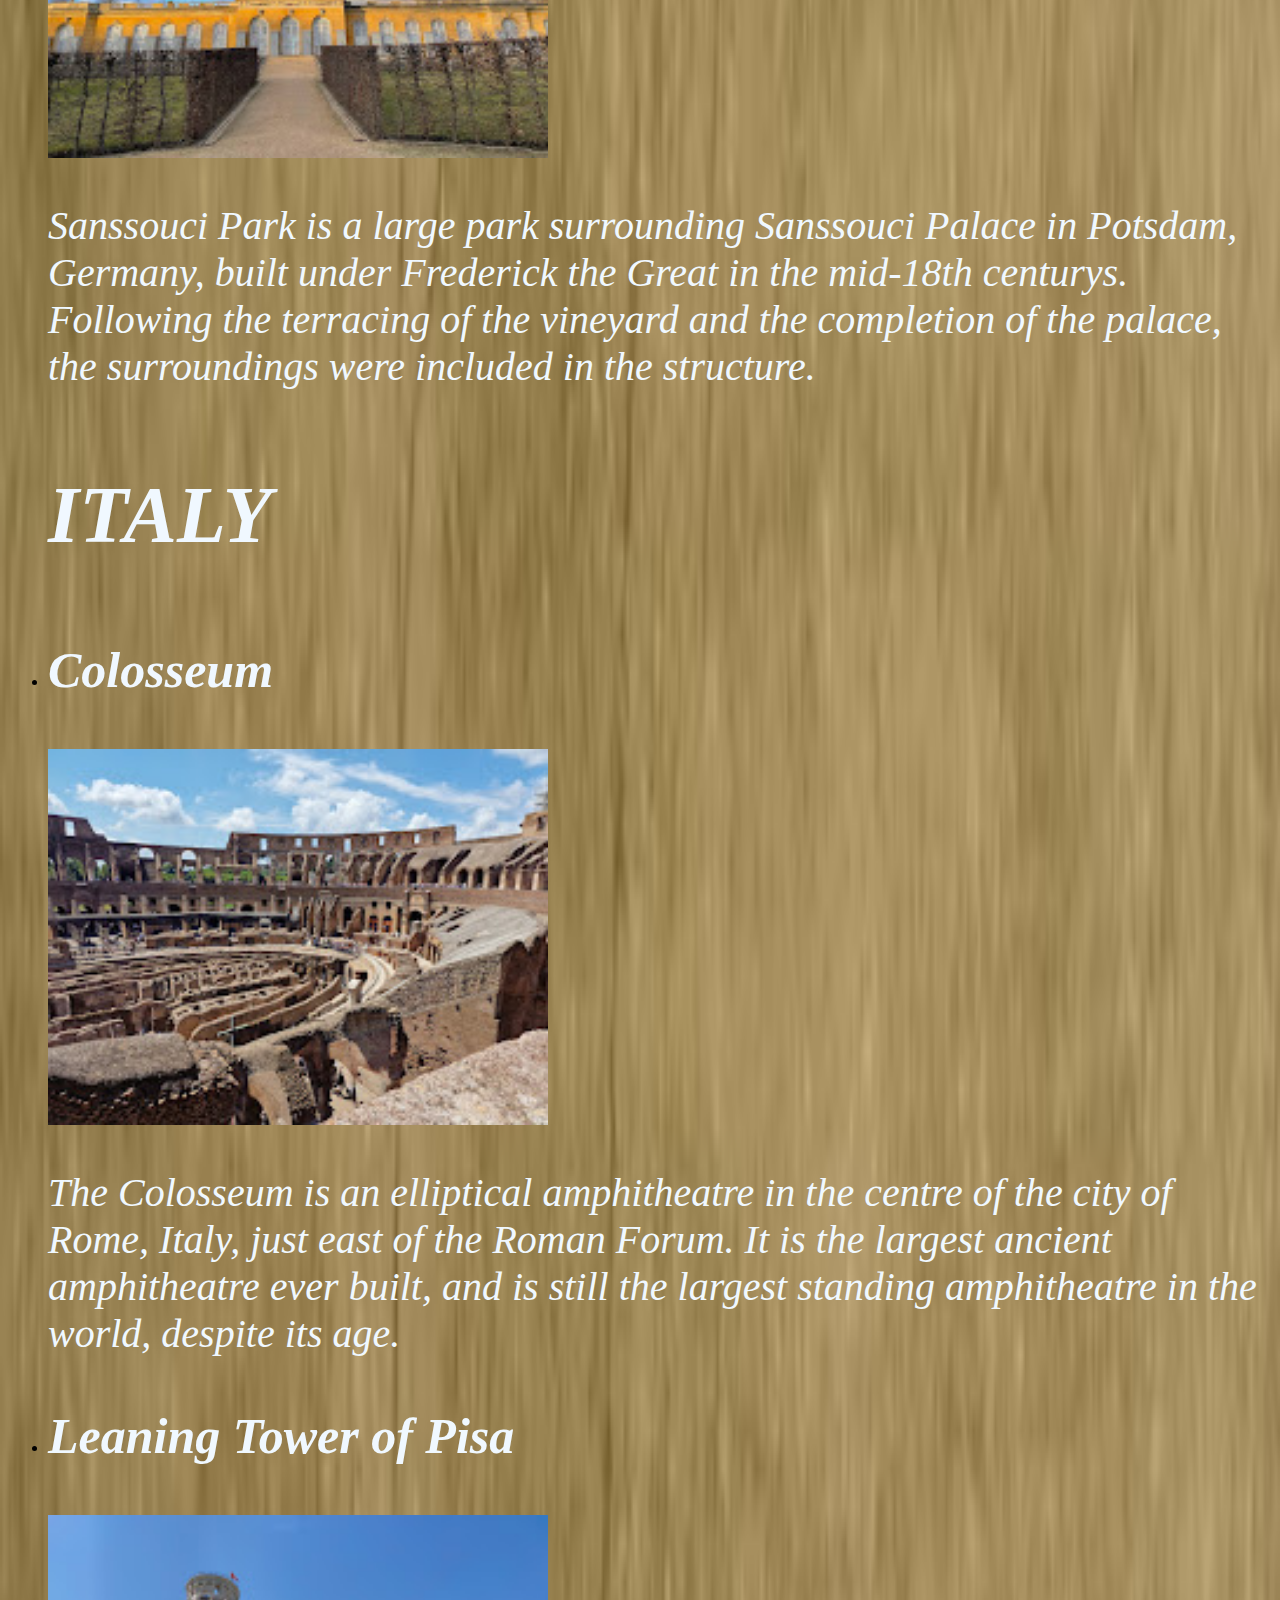
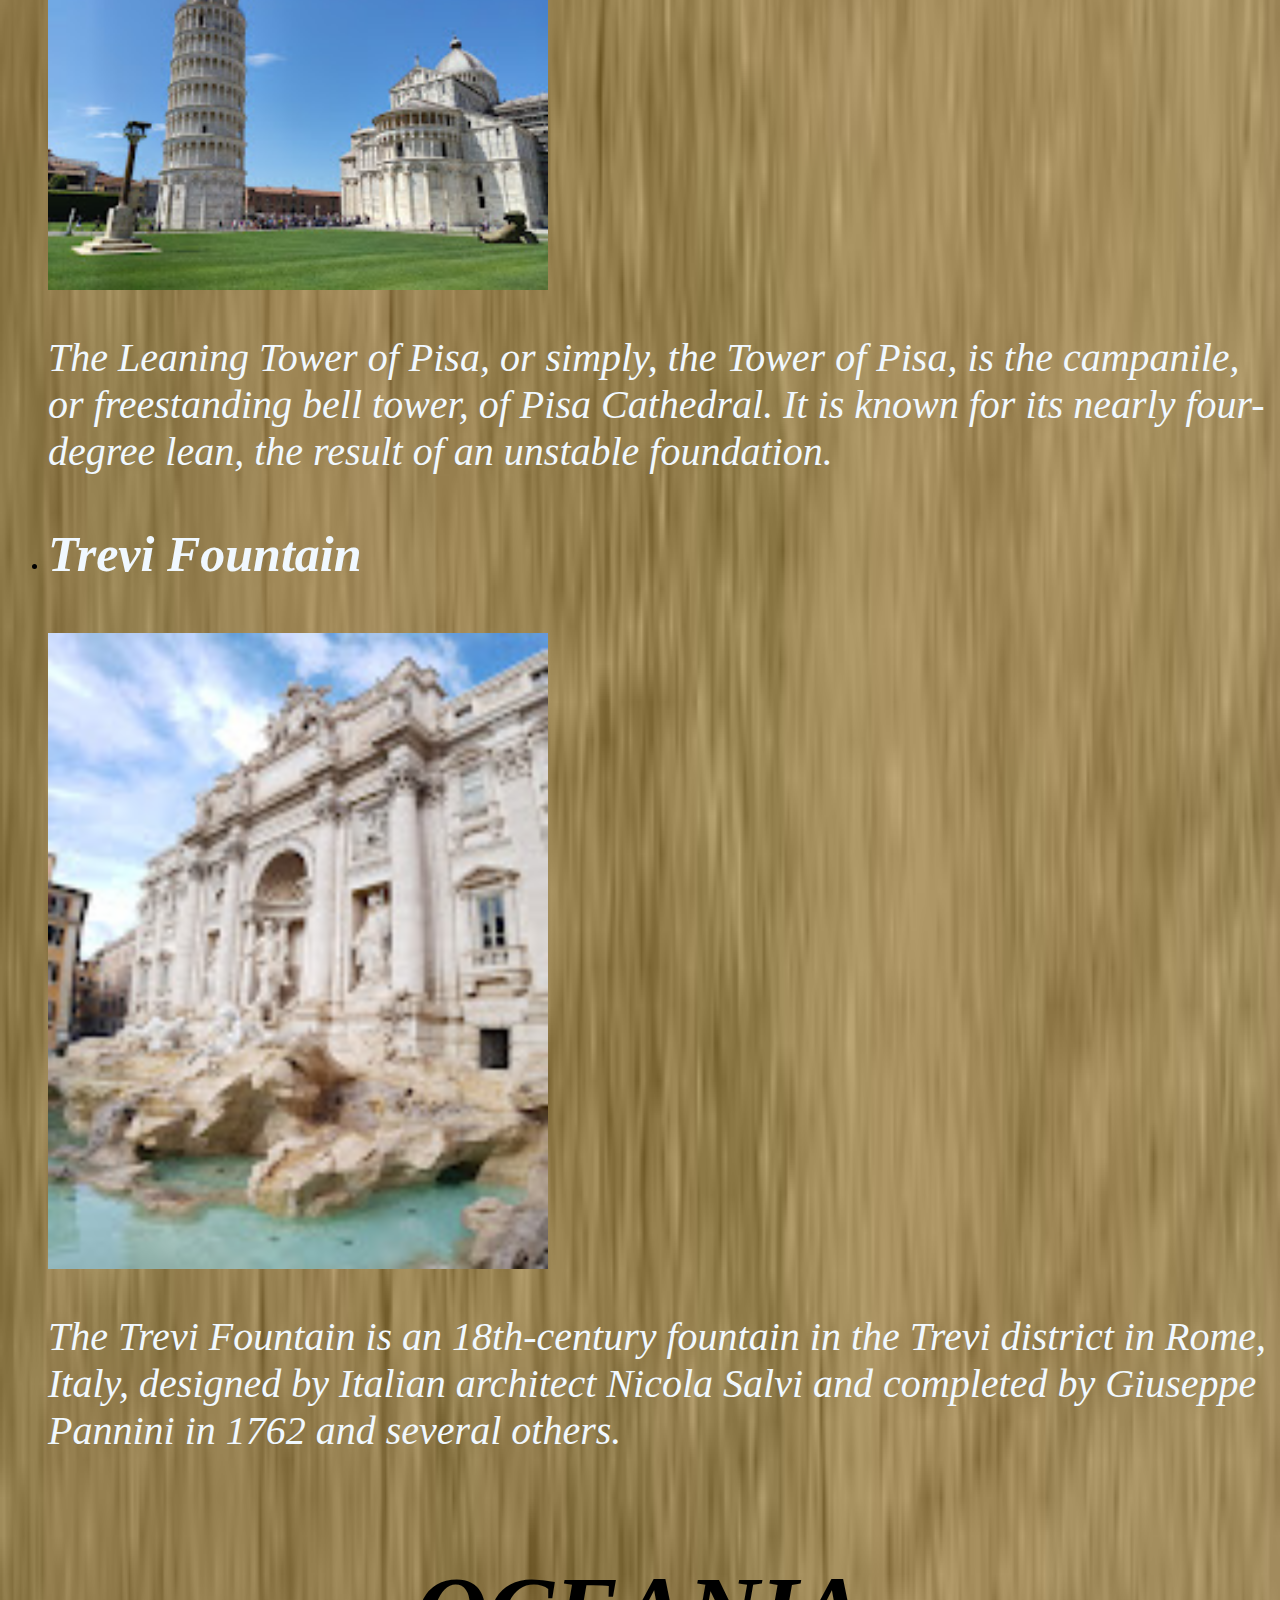
<file: activity4/Countries.html>
<!DOCTYPE html>

<html>
    <head>
        <title>World</title>
        <style>
            p{font-size: 100px;
              color: aliceblue;  
              font-style: italic;
            }
            body {
                background-image: url("123.avif");
                background-repeat: no-repeat;
                background-size: 100% 100%;
            }
            

            
        </style>
    
    </head>
    <body>
    <!-- <body background="bgg.jpg" > -->
    
       <center><b><p>3 CONTINENTS TOURISM SPOT</p></b></center>
       <br>
       <br>
       <br>
       <center><P style="font-size: 100px;"></style><b><u style="color: black;">ASIA</u></b></P></center><br><br><br><br>
            <ul><p style="font-size: 80px;"><b>INDIA</b></p>
                <li><p style="font-size:50px;"><b>Taj Mahal</b></p><img src="Taj Mahal.jpg" width="500"><p style="font-size: 40px;">The Taj Mahal is an ivory-white marble mausoleum on the right bank of the river Yamuna in Agra, Uttar Pradesh, India. It was commissioned in 1631 by the fifth Mughal emperor, Shah Jahan to house the tomb of his beloved wife, Mumtaz Mahal; it also houses the tomb of Shah Jahan himself.</p></li>
                <li><p style="font-size:50px;"><b>Hawa Mahal</b></p><img src="hawa mahal.jpg" width="500"><p style="font-size: 40px;">The Hawa Mahal is a palace in the city of Jaipur, India. Built from red and pink sandstone, it is on the edge of the City Palace, Jaipur, and extends to the Zenana, or women's chambers.</p></li>
                <li><p style="font-size:50px;"><b>Red Fort</b></p><img src="red fort.png" width="500"><p style="font-size: 40px;">The Red Fort or Lal Qila is a historic fort in the Old Delhi neighbourhood of Delhi, India, that historically served as the main residence of the Mughal emperors. Emperor Shah Jahan commissioned construction of the Red Fort on 12 May 1638, when he decided to shift his capital from Agra to Delhi.</p></li>
            </ul>
            <ul><p style="font-size: 80px;"><b>PHILIPINES</b></p>
                <!--<li><p style="font-size:50px;"><b></b></p><img src="" width="500"><p style="font-size: 40px;"></p></li>-->
                <li><p style="font-size:50px;"><b>Chocolate Hilss</b></p><img src="chocolate hills.jpg" width="500"><p style="font-size: 40px;">The Chocolate Hills are a geological formation in the Bohol province of the Philippines. There are at least 1,260 hills, but there may be as many as 1,776 hills spread over an area of more than 50 square kilometers. They are covered in green grass that turns brown during the dry season, hence the name.</p></li>
                <li><p style="font-size:50px;"><b>Batad Rice Terraces</b></p><img src="Batad Rice Terraces.jpg" width="500"><p style="font-size: 40px;">The Banaue Rice Terraces are terraces that were carved into the mountains of Banaue, Ifugao, in the Philippines, by the ancestors of the Igorot people. The terraces are occasionally called the "Eighth Wonder of the World". It is commonly thought that the terraces were built with minimal equipment, largely by hand.</p></li>
                <li><p style="font-size:50px;"><b>Siargao Island</b></p><img src="Siargao.jpg" width="500"><p style="font-size: 40px;">Siargao is a tear-drop shaped island in the Philippine Sea situated 196 kilometers southeast of Tacloban. It has a land area of approximately 437 square kilometres. The east coast is relatively straight with one deep inlet, Port Pilar.</p></li>
            </ul>
            <ul><p style="font-size: 80px;"><b>JAPAN</b></p>
                <li><p style="font-size:50px;"><b>Mount Fuji</b></p><img src="Mount Fuji.jpg" width="500"><p style="font-size: 40px;">Without a doubt Japan's most recognizable landmark, majestic Mount Fuji (Fuji-san) is also the country's highest mountain peak. Towering 3,776 meters over an otherwise largely flat landscape to the south and east, this majestic and fabled mountain is tall enough to be seen from Tokyo, more than 100 kilometers away.</p></li>
                <li><p style="font-size:50px;"><b>Imperial Tokyo</b></p><img src="Imperial Tokyo.jpg" width="500"><p style="font-size: 40px;">okyo's most famous landmark, the Imperial Palace with its beautiful 17th-century parks surrounded by walls and moats, is a must-see when visiting the nation's capital. Don't be put off by the fact that the majority of the palace is closed to the public (it's still in use by the Imperial family), as there is still enough to see simply by strolling the grounds.</p></li>
                <li><p style="font-size:50px;"><b>Historic Kyoto</b></p><img src="Historic Kyoto.jpg" width="500"><p style="font-size: 40px;">One of Japan's most visited cities, lovely Kyoto – one of the few cities in the country to be spared the devastation of WWII – attracts more than 10 million visitors annually. Most of them are here to explore Kyoto's fine old streets and architecture, much of it unchanged since the Imperial family took up residence here more than 1,000 years ago.</p></li>
            </ul>
        <center><P style="font-size: 10 0px;"></style><b><u style="color: black;">EUROPE</u></b></P></center>
            <ul><p style="font-size: 80px;"><b>UNITED KINGDOME</b></p>
                <li><p style="font-size:50px;"><b>The British Museum</b></p><img src="The British Museum.jpg" width="500"><p style="font-size: 40px;">The British Museum is a public museum dedicated to human history, art and culture located in the Bloomsbury area of London. Its permanent collection of eight million works is the largest in the world. It documents the story of human culture from its beginnings to the present.</p></li>
                <li><p style="font-size:50px;"><b>Tower of London</b></p><img src="Tower of London.jpg" width="500"><p style="font-size: 40px;">The Tower of London, officially His Majesty's Royal Palace and Fortress of the Tower of London, is a historic castle on the north bank of the River Thames in central London, England.</p></li>
                <li><p style="font-size:50px;"><b>Edinburgh Castle</b></p><img src="Edinburgh Castle.jpg" width="500"><p style="font-size: 40px;">Edinburgh Castle is a historic castle in Edinburgh, Scotland. It stands on Castle Rock, which has been occupied by humans since at least the Iron Age, although the nature of the early settlement is unclear.</p></li>
            </ul>
            <ul><p style="font-size: 80px;"><b>GERMANY</b></p>
                <li><p style="font-size:50px;"><b>Brandenburg Gate</b></p><img src="Brandenburg Gate.jpg" width="500"><p style="font-size: 40px;">The Brandenburg Gate is an 18th-century neoclassical monument in Berlin, built on the orders of Prussian king Frederick William II after restoring the Orangist power by suppressing the Dutch popular unrest.</p></li>
                <li><p style="font-size:50px;"><b>Sanssouci Palace</b></p><img src="Sanssouci Palace.JPG" width="500"><p style="font-size: 40px;">Sanssouci is a historical building in Potsdam, near Berlin. Built by Prussian King Frederick the Great as his summer palace, it is often counted among the German rivals of Versailles.</p></li>
                <li><p style="font-size:50px;"><b>Sanssouci Park</b></p><img src="Sanssouci Park.jpg" width="500"><p style="font-size: 40px;">Sanssouci Park is a large park surrounding Sanssouci Palace in Potsdam, Germany, built under Frederick the Great in the mid-18th centurys. Following the terracing of the vineyard and the completion of the palace, the surroundings were included in the structure.</p></li>
            </ul>
            <ul><p style="font-size: 80px;"><b>ITALY</b></p>
                <li><p style="font-size:50px;"><b>Colosseum</b></p><img src="Colosseum.jpg" width="500"><p style="font-size: 40px;">The Colosseum is an elliptical amphitheatre in the centre of the city of Rome, Italy, just east of the Roman Forum. It is the largest ancient amphitheatre ever built, and is still the largest standing amphitheatre in the world, despite its age.</p></li>
                <li><p style="font-size:50px;"><b>Leaning Tower of Pisa</b></p><img src="Leaning Tower of Pisa.jpg" width="500"><p style="font-size: 40px;">The Leaning Tower of Pisa, or simply, the Tower of Pisa, is the campanile, or freestanding bell tower, of Pisa Cathedral. It is known for its nearly four-degree lean, the result of an unstable foundation.</p></li>
                <li><p style="font-size:50px;"><b>Trevi Fountain</b></p><img src="Trevi Fountain.jpg" width="500"><p style="font-size: 40px;">The Trevi Fountain is an 18th-century fountain in the Trevi district in Rome, Italy, designed by Italian architect Nicola Salvi and completed by Giuseppe Pannini in 1762 and several others.</p></li>
            </ul>
        <center><P style="font-size: 10 0px;"></style><b><u style="color: black;">OCEANIA</u></b></P></center>
            <ul><p style="font-size: 80px;"><b>AUSTRALIA</b></p>    
                <li><p style="font-size:50px;"><b>Sydney Opera House</b></p><img src="Sydney Opera House.jpg" width="500"><p style="font-size: 40px;">The Sydney Opera House is a multi-venue performing arts centre in Sydney, Australia. Located on the foreshore of Sydney Harbour, it is widely regarded as one of the world's most famous and distinctive buildings and a masterpiece of 20th-century architecture.</p></li>
                <li><p style="font-size:50px;"><b>Royal Botanic Gardens Victoria - Melbourne Gardens</b></p><img src="Royal Botanic Gardens Victoria - Melbourne Gardens.jpg" width="500"><p style="font-size: 40px;">Royal Botanic Gardens Victoria are botanic gardens across two sites–Melbourne and Cranbourne. Melbourne Gardens was founded in 1846 when land was reserved on the south side of the Yarra River for a new botanic garden. It extends across 38 hectares that slope to the river with trees, garden beds, lakes and lawns.</p></li>
                <li><p style="font-size:50px;"><b>Kakadu National Park</b></p><img src="Kakadu National Park.jpg" width="500"><p style="font-size: 40px;">Kakadu National Park is an enormous, biodiverse nature reserve in Australia’s Northern Territory. With terrain encompassing wetlands, rivers and sandstone escarpments, it’s home to some 2,000 plant species and wildlife from saltwater crocodiles and flatback turtles to birds. Aboriginal rock paintings, dating to prehistoric times, can be viewed at sites such as Nourlangie, Nanguluwur and Ubirr.</p></li>
            </ul>
            <ul><p style="font-size: 80px;"><b>NEW ZEALAND</b></p>   
                <li><p style="font-size:50px;"><b>Auckland War Memorial Museum</b></p><img src="Auckland War Memorial Museum.JPG" width="500"><p style="font-size: 40px;">The Auckland War Memorial Museum, Tāmaki Paenga Hira or Auckland Museum is one of New Zealand's most important museums and war memorials. Its neoclassical building constructed in the 1920s and 1950s, stands on Observatory Hill, the remains of a dormant volcano, in the Auckland Domain, near Auckland CBD.</p></li>
                <li><p style="font-size:50px;"><b>Hobbiton™ Movie Set Tours</b></p><img src="Hobbiton™ Movie Set Tours.jpg" width="500"><p style="font-size: 40px;">The Hobbiton Movie Set is a significant location used for The Lord of the Rings film trilogy and The Hobbit film trilogy, serving as a stand-in for the town of Hobbiton in the Shire in both trilogies.</p></li>
                <li><p style="font-size:50px;"><b>Waitomo Glowworm Caves</b></p><img src="Waitomo Glowworm Caves.jpg" width="500"><p style="font-size: 40px;">The Waitomo Glowworm Caves attraction is a cave at Waitomo on the North Island of New Zealand. It is known for its population of Arachnocampa luminosa, a glowworm species found exclusively in New Zealand. This cave is part of the waitomo streamway system that includes the Ruakuri Cave, Lucky Strike, and Tumutumu Cave.</p></li>
            </ul>
            <ul><p style="font-size: 80px;"><b>Samoa</b></p> 
                <li><p style="font-size:50px;"><b>Robert Louis Stevenson Museum</b></p><img src="Robert Louis Stevenson Museum.jpg" width="500"><p style="font-size: 40px;">Former home of the “Treasure Island” author, with house tours, landscaped gardens & a hilltop tomb.</p></li>
                <li><p style="font-size:50px;"><b>Samoa Cultural Village</b></p><img src="Samoa Cultural Village.jpg" width="500"><p style="font-size: 40px;">Visitor center showcasing elements of Fa'a Samoa culture, including dances, handicrafts & cuisine.</p></li>
                <li><p style="font-size:50px;"><b>To-Sua Ocean Trench</b></p><img src="To-Sua Ocean Trench.jpg" width="500"><p style="font-size: 40px;">Scenic clear-water swimming hole with a diving board, plus landscaped gardens & picnic huts.</p></li>
            </ul>
            

    </body>
</html>
</file>
<file: styles.css>
@import url('https://fonts.googleapis.com/css2?family=Poppins:wght@700&display=swap');
body {
  /* background-color: khaki; */
  background-image: url("bg.gif");
  background-attachment: fixed;
  background-repeat: no-repeat;
  background-size: cover;
}
.container {
        display: flex;
        align-items: center;
        justify-content: center
      }
    
      .image {
        flex-basis: 60%;
        order: 2;
        padding-right: 50px;
        padding-top: 150px;
      }
      .text {
        font-family: 'Poppins', sans-serif;
        padding-left: 40px;
        padding-top: 80px;
      }
.btn {
font-family: 'Poppins', sans-serif;
background-color: White;
border: none;
color: black;
padding: 1px 15px;
font-size: 15px;
cursor: pointer;
border:2px solid black;
transition: 0.7s;
}
.btn:hover {
  background-color: gray;
  text-decoration: none;
}
h1 {
  font-size: 60px;
}
h1 {
  color: #fff;
  font-family: monospace;
  overflow: hidden; 
  border-right: .15em solid orange; 
  white-space: nowrap; 
  margin: 0 auto;
  letter-spacing: .15em;
  animation: 
    typing 3.5s steps(30, end),
    blink-caret .5s step-end infinite;
}

@keyframes typing {
  from { width: 0 }
  to { width: 100% }
}

@keyframes blink-caret {
  from, to { border-color: transparent }
  50% { border-color: gray }
}
.buttons {
  padding-top: 200px;
  padding-left: 45px;
}
.fa{
  float: right;
  padding: 7px;
  font-size: 10px;
  width: 1px;
  text-align: center;
  text-decoration: none;
  margin: 25px 2px;
  padding-right: 30px;
  border-radius: 10%;
  object-position: fixed;
  padding-right: 20px;
}
.fa-facebook {
  background: #3B5998;
  color: white;
}
.fa-google {
  background: #dd4b39;
  color: white;
}
.fa-youtube {
  background: #bb0000;
  color: white;
}
.fa-instagram {
  background: #125688;
  color: white;
  }


img[src="dp.jpg"] {
  width: 350px;
  height: 400px;
  object-fit: cover;
  object-position: center;
}
</file>
